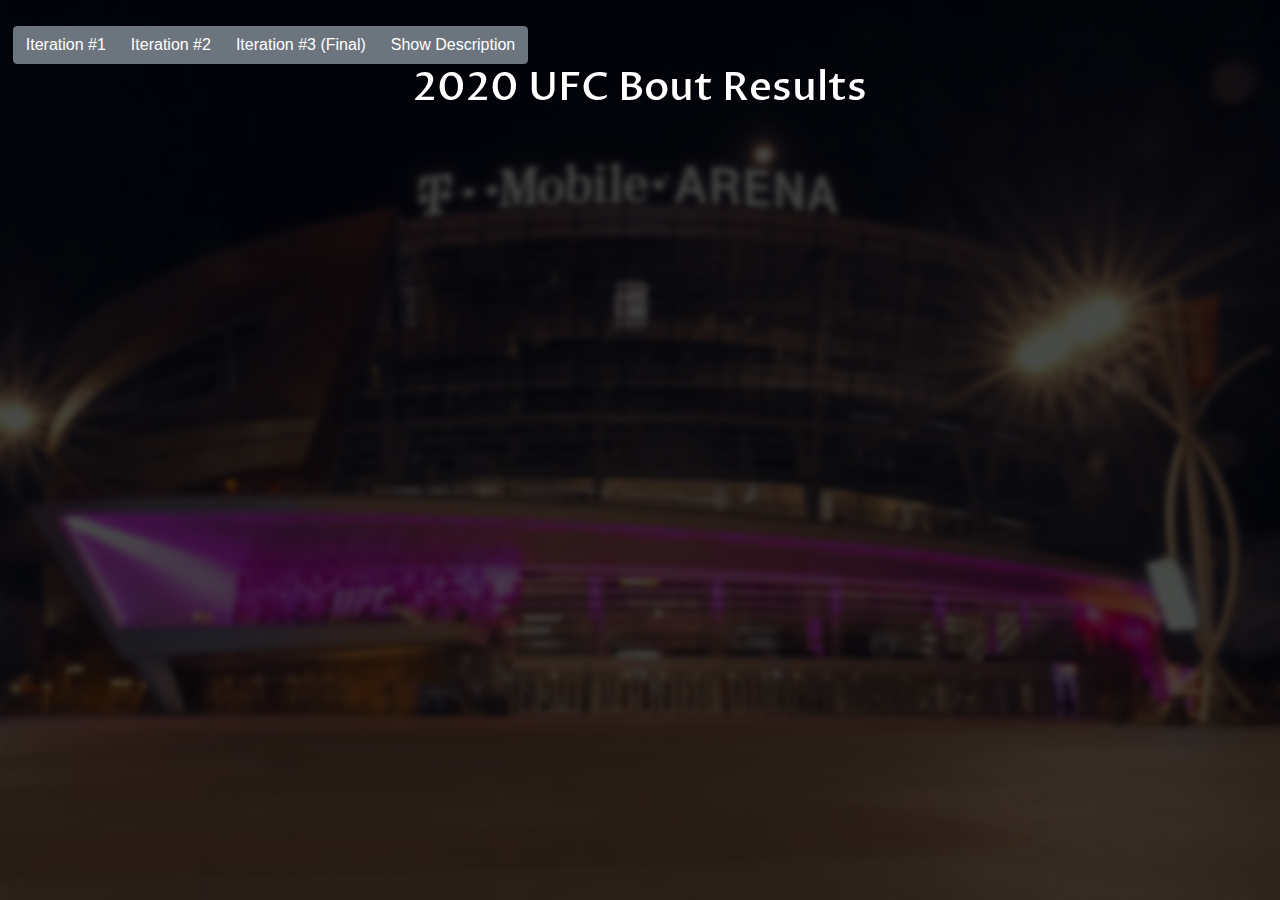
<file: index.html>
<!DOCTYPE html>
<head>
  <meta charset="UTF-8" />
  <title>UFC Data Visualization</title>
  <script src="https://d3js.org/d3.v4.min.js"></script>
  <script src="https://d3js.org/d3-color.v2.min.js"></script>
  <script src="https://d3js.org/d3-interpolate.v2.min.js"></script>
  <script src="https://d3js.org/d3-scale-chromatic.v2.min.js"></script>
  <link rel="stylesheet" href="https://stackpath.bootstrapcdn.com/bootstrap/4.5.2/css/bootstrap.min.css" integrity="sha384-JcKb8q3iqJ61gNV9KGb8thSsNjpSL0n8PARn9HuZOnIxN0hoP+VmmDGMN5t9UJ0Z" crossorigin="anonymous">
  <script src="https://code.jquery.com/jquery-3.2.1.slim.min.js" integrity="sha384-KJ3o2DKtIkvYIK3UENzmM7KCkRr/rE9/Qpg6aAZGJwFDMVNA/GpGFF93hXpG5KkN" crossorigin="anonymous"></script>
<script src="https://cdnjs.cloudflare.com/ajax/libs/popper.js/1.12.9/umd/popper.min.js" integrity="sha384-ApNbgh9B+Y1QKtv3Rn7W3mgPxhU9K/ScQsAP7hUibX39j7fakFPskvXusvfa0b4Q" crossorigin="anonymous"></script>
<script src="https://maxcdn.bootstrapcdn.com/bootstrap/4.0.0/js/bootstrap.min.js" integrity="sha384-JZR6Spejh4U02d8jOt6vLEHfe/JQGiRRSQQxSfFWpi1MquVdAyjUar5+76PVCmYl" crossorigin="anonymous"></script>
  <link rel="preconnect" href="https://fonts.gstatic.com">
  <link rel="preconnect" href="https://fonts.gstatic.com">
  <link href="https://fonts.googleapis.com/css2?family=Proza+Libre&display=swap" rel="stylesheet">
  <link rel="stylesheet" href="stylesheet.css">
</head>
<body>
  <div class="background">
    <div class="btn-group menu" role="group" aria-label="Basic example">
      <button type="button" class="btn btn-secondary" onclick="location.href='./iteration1.html'">Iteration #1</button>
      <button type="button" class="btn btn-secondary" onclick="location.href='./iteration2.html'">Iteration #2</button>
      <button type="button" class="btn btn-secondary" onclick="location.href='./index.html'">Iteration #3 (Final)</button>
      <button type="button" class="btn btn-secondary" data-toggle="modal" data-target="#descriptionModal">Show Description</button>
    </div>
    <h1 class="main-title">2020 UFC Bout Results</h1>
    <div class="left">
      <h1 class="title" id="winner"></h1>
      <h3 id="left-fighter"></h3>
    </div>
    <div id="container">
      <svg id="sunburst"></svg>
    </div>
    <div class="right">
      <h1 class="title" id="loser"></h1>
      <h3 id="right-fighter"></h3>
    </div>
  </div>
</body>

<script>

    let ordinalColors = ["#96caff", "#faff16", "#fda899", "#13fcbb", "#eba6ff", "#bcca83", "#57e502", "#feaf23", "#c6c0cb", "#38f1fd", "#9ccfbe", "#f9feae", "#a6fe8e", "#bfcd03", "#ebd3b6", "#fec0df", "#c2eefc", "#cac2fc", "#bcfcd6", "#f4e5ff", "#f9dc56", "#80da93", "#ebb678", "#b1fb27", "#30dfc8", "#8dd0df", "#1ff479", "#cedbd8", "#d2e6b8", "#85feea", "#97db5c", "#deb7b7", "#cad5ef", "#d0eb6d", "#fe9fe1", "#bdc7ad", "#fcdadf", "#d9bae2", "#dac05a", "#ecda91", "#fef5d0", "#ffa4bc", "#43d9fd", "#d2fcf5", "#b1c7d0", "#e6f0fb", "#83e5bd", "#b2e598", "#fdfb73", "#73fd58", "#a6cfa2", "#a1e3e1", "#e4e21c", "#8ef8b0", "#e2c30e", "#fdc7ff", "#cefeb9", "#0be597", "#d4c491", "#fdc5b5", "#e4fdde", "#d5ccc7", "#acdaf8", "#e4c9da", "#fdc664", "#badfc5", "#bbd15f", "#fdf1f7", "#b4c3ed", "#93e8fd", "#ddd9e3", "#e5e5d7", "#98e116", "#e0d0fb", "#fccd95", "#aafdfe", "#5cd9de", "#deba9d", "#dce994", "#d6b2fb", "#c5bedd", "#bec4c3", "#feab79", "#82ea7f", "#fed7f3", "#8affd2", "#d6fc50", "#e8aed9", "#f7b7c2", "#2bf4e5", "#ffad53", "#11ff13", "#d3fe94", "#c2e530", "#aef161", "#fee5d4", "#a3d378", "#dad351", "#fec328", "#a4e3b3", "#a9efd9", "#feeb8a", "#85d4cd", "#e0b4c9", "#55e358", "#bddbe1", "#48ffa0", "#d6eee1", "#fee3b0", "#ff99fd", "#3fe0b0", "#84d7fe", "#7be9d3", "#1bf3cd", "#d4d4af", "#d6d278", "#70fffe", "#aac8e1", "#ffb0fe", "#b5ccbf", "#c6ccd5", "#ccd9c5", "#feee3e", "#cdc0ab", "#58e182", "#e9b8f8", "#f7bc97", "#b4e275", "#bee8e1", "#e1e3ff", "#ebebb2", "#8fd4af", "#c0d3a2", "#e7c67d", "#6ceba9", "#d8cde4", "#eacdc6", "#d4eef1", "#e7e8e9", "#7deaec", "#88f31d", "#c0efbe", "#75d8be", "#a0d1d3", "#fdacd4", "#09f64f", "#c4dc8c", "#d0d1fc", "#ecccf1", "#f7d517", "#d0dde8", "#e7dadc", "#78fe8b", "#e6e373", "#cde5fd", "#b1fead", "#e7fec5", "#e9fdfd", "#b9c3d9", "#cebec1", "#eab3a4", "#edb84a", "#8aea52", "#bad5fd", "#a7ddea", "#f9c9d5", "#f2deec", "#fbf4e7", "#b3d8cf", "#feb9ed", "#96e89d", "#d5d99c", "#efd16f", "#ecfb92", "#d0bbd2", "#89d97b", "#cdc47c", "#acd345", "#21e0f4", "#9ed693", "#9adfcd", "#ccdc4c", "#e3e3c2", "#d8f003", "#e7f158", "#b8fff2", "#cdb9e9", "#faa8ae", "#cac75c", "#d7d119", "#eccb48", "#bbd7ea", "#a0f3c1", "#cbeaa6", "#c5f4e0", "#ede9f5", "#b8bffd", "#97cced", "#70dba6", "#72dbf2", "#e6bddd", "#ddc2fe", "#b8ddb0", "#e7d29e", "#c7ec8c", "#d1edce", "#c8fb75", "#f9ffe8", "#e9abeb", "#b5d1b3", "#feb6af", "#ffba6e", "#92f772", "#e8f4cb", "#ffeda8", "#e5ff77", "#f6f8fe", "#c4c699", "#c5ca3f", "#e9bb29", "#19e2dc", "#d9bfb4", "#c6cabf", "#e6c091", "#bcd0d0", "#d5cbd3", "#aae346", "#d0d2d3", "#f1c7ab", "#72ef95", "#cdda6f", "#d9d5c0", "#a2eb81", "#72f3cc", "#91efe6", "#fed284", "#a6edf6", "#4bfee0", "#9bfb4f", "#c1f3f6", "#e0f9ab", "#d4ffd2", "#fffac1", "#a9c5fd", "#f0acc4", "#7adf34", "#a8d516", "#86dade", "#6cdfd7", "#a7d5b9", "#b4d899", "#f1c0bf", "#a9e8c7", "#e6e04c", "#fcd4bf", "#67feb6", "#ddfeee", "#f5af92", "#a7cddc", "#c7cae9", "#e1c2c9", "#06f6a4", "#64f36c", "#ffd056", "#e9d3ea", "#94f595", "#eadbcc", "#acf2b2", "#a2fde0", "#f5e5c6", "#f7eb67", "#f1e9e6", "#e2efdb", "#fbfd52", "#aacac8", "#6fdf6e", "#23e83d", "#d6c33e", "#edbb66", "#96d8f1", "#d9c9a7", "#30ef8c", "#66ed41", "#eabeed", "#c3dbce", "#d6d6e9", "#f8c6ee", "#d5d9d1", "#96f0cc", "#c7ef56", "#8ef6ff", "#aff0e8", "#b7f593", "#dee7e0", "#bdff5c", "#eff01a", "#d7f0fe", "#bdfdc3", "#f0ef9c", "#d3fe14", "#bec0ea", "#c6c2be", "#eab1b3"]
    let ufcData = {
    "name": "2020 UFC Fight Results", "children": [{
      "name": "Decision",
      "color": "#ed2939",
      "total": 126,
      "children": [
        {"name": "M-D", "color": "#F6959D", "total": 1, "children": 
          [
            { "fighterA": "Serghei Spivac", "fighterB": "Carlos Felipe", "size": 1, "weightclass": "WW", "type": "M-D"},
          ],  
        },
        {"name": "U-D", "color": "#F58690", "total": 103, "children": 
          [
          {"fighterA":"Nathaniel Wood","fighterB":"John Castaneda","weight_class":"BW", "size": 1, "type": "U-D", "winner": "favorite"},
          {"fighterA":"Brett Johns","fighterB":"Montel Jackson","weight_class":"BW", "size": 1, "type": "U-D"},
          {"fighterA":"Jordan Espinosa","fighterB":"Mark De La Rosa","weight_class":"BW", "size": 1, "type": "U-D", "winner": "favorite"},
          {"fighterA":"Kyler Phillips","fighterB":"Gabriel Silva","weight_class":"BW", "size": 1, "type": "U-D"},
          {"fighterA":"Ricardo Ramos","fighterB":"Journey Newson","weight_class":"BW", "size": 1, "type": "U-D", "winner": "favorite"},
          {"fighterA":"Andre Ewell","fighterB":"Anderson Dos Santos","weight_class":"BW", "size": 1, "type": "U-D", "winner": "favorite"},
          {"fighterA":"Merab Dvalishvili","fighterB":"Casey Kenney","weight_class":"BW", "size": 1, "type": "U-D"},
          {"fighterA":"Grant Dawson","fighterB":"Nad Narimani","weight_class":"CW", "size": 1, "type": "U-D", "winner": "favorite"},
          {"fighterA":"Merab Dvalishvili","fighterB":"Gustavo Lopez","weight_class":"CW", "size": 1, "type": "U-D", "winner": "favorite"},
          {"fighterA":"Billy Quarantillo","fighterB":"Spike Carlyle","weight_class":"CW", "size": 1, "type": "U-D", "winner": "favorite"},
          {"fighterA":"Nate Maness","fighterB":"Johnny Munoz","weight_class":"FW", "size": 1, "type": "U-D"},
          {"fighterA":"Jamall Emmers","fighterB":"Vince Cachero","weight_class":"FW", "size": 1, "type": "U-D", "winner": "favorite"},
          {"fighterA":"Movsar Evloev","fighterB":"Mike Grundy","weight_class":"FW", "size": 1, "type": "U-D", "winner": "favorite"},
          {"fighterA":"Calvin Kattar","fighterB":"Dan Ige","weight_class":"FW", "size": 1, "type": "U-D", "winner": "favorite"},
          {"fighterA":"Jimmie Rivera","fighterB":"Cody Stamann","weight_class":"FW", "size": 1, "type": "U-D", "winner": "favorite"},
          {"fighterA":"Jared Gordon","fighterB":"Chris Fishgold","weight_class":"FW", "size": 1, "type": "U-D", "winner": "favorite"},
          {"fighterA":"Youssef Zalal","fighterB":"Jordan Griffin","weight_class":"FW", "size": 1, "type": "U-D"},
          {"fighterA":"Josh Emmett","fighterB":"Shane Burgos","weight_class":"FW", "size": 1, "type": "U-D"},
          {"fighterA":"Alex Caceres","fighterB":"Chase Hooper","weight_class":"FW", "size": 1, "type": "U-D"},
          {"fighterA":"Cody Stamann","fighterB":"Brian Kelleher","weight_class":"FW", "size": 1, "type": "U-D", "winner": "favorite"},
          {"fighterA":"Song Yadong","fighterB":"Marlon Vera","weight_class":"FW", "size": 1, "type": "U-D", "winner": "favorite"},
          {"fighterA":"Giga Chikadze","fighterB":"Irwin Rivera","weight_class":"FW", "size": 1, "type": "U-D", "winner": "favorite"},
          {"fighterA":"Nate Landwehr","fighterB":"Darren Elkins","weight_class":"FW", "size": 1, "type": "U-D"},
          {"fighterA":"Bryce Mitchell","fighterB":"Charles Rosa","weight_class":"FW", "size": 1, "type": "U-D", "winner": "favorite"},
          {"fighterA":"Dan Ige","fighterB":"Kevin Aguilar","weight_class":"FW", "size": 1, "type": "U-D"},
          {"fighterA":"Arnold Allen","fighterB":"Gilbert Melendez","weight_class":"FW", "size": 1, "type": "U-D"},
          {"fighterA":"Ryan Hall","fighterB":"Darren Elkins","weight_class":"FW", "size": 1, "type": "U-D"},
          {"fighterA":"Askar Askarov","fighterB":"Alexandre Pantoja","weight_class":"FLW", "size": 1, "type": "U-D"},
          {"fighterA":"Tim Elliott","fighterB":"Ryan Benoit","weight_class":"FLW", "size": 1, "type": "U-D", "winner": "favorite"},
          {"fighterA":"Brandon Moreno","fighterB":"Jussier Formiga","weight_class":"FLW", "size": 1, "type": "U-D"},
          {"fighterA":"David Dvorak","fighterB":"Bruno Silva","weight_class":"FLW", "size": 1, "type": "U-D"},
          {"fighterA":"Ray Borg","fighterB":"Rogerio Bontorin","weight_class":"FLW", "size": 1, "type": "U-D"},
          {"fighterA":"Raulian Paiva","fighterB":"Zhalgas Zhamagulov","weight_class":"FLW", "size": 1, "type": "U-D", "winner": "favorite"},
          {"fighterA":"Kai Kara France","fighterB":"Tyson Nam","weight_class":"FLW", "size": 1, "type": "U-D", "winner": "favorite"},
          {"fighterA":"Marcin Tybura","fighterB":"Maxim Grishin","weight_class":"HW", "size": 1, "type": "U-D", "winner": "favorite"},
          {"fighterA":"Curtis Blaydes","fighterB":"Alexander Volkov","weight_class":"HW", "size": 1, "type": "U-D", "winner": "favorite"},
          {"fighterA":"Andrei Arlovski","fighterB":"Philipe Lins","weight_class":"HW", "size": 1, "type": "U-D"},
          {"fighterA":"Greg Hardy","fighterB":"Yorgan De Castro","weight_class":"HW", "size": 1, "type": "U-D", "winner": "favorite"},
          {"fighterA":"Marcin Tybura","fighterB":"Serghei Spivac","weight_class":"HW", "size": 1, "type": "U-D"},
          {"fighterA":"Devin Clark","fighterB":"Alonzo Menifield","weight_class":"LHW", "size": 1, "type": "U-D"},
          {"fighterA":"Nikita Krylov","fighterB":"Johnny Walker","weight_class":"LHW", "size": 1, "type": "U-D"},
          {"fighterA":"Devin Clark","fighterB":"Dequan Townsend","weight_class":"LHW", "size": 1, "type": "U-D", "winner": "favorite"},
          {"fighterA":"Bobby Green","fighterB":"Lando Vannata","weight_class":"LW", "size": 1, "type": "U-D", "winner": "favorite"},
          {"fighterA":"Rafael Fiziev","fighterB":"Marc Diakiese","weight_class":"LW", "size": 1, "type": "U-D"},
          {"fighterA":"Arman Tsarukyan","fighterB":"Davi Ramos","weight_class":"LW", "size": 1, "type": "U-D"},
          {"fighterA":"Leonardo Santos","fighterB":"Roman Bogatov","weight_class":"LW", "size": 1, "type": "U-D", "winner": "favorite"},
          {"fighterA":"Dustin Poirier","fighterB":"Dan Hooker","weight_class":"LW", "size": 1, "type": "U-D", "winner": "favorite"},
          {"fighterA":"Bobby Green","fighterB":"Clay Guida","weight_class":"LW", "size": 1, "type": "U-D", "winner": "favorite"},
          {"fighterA":"Omar Morales","fighterB":"Gabriel Benitez","weight_class":"LW", "size": 1, "type": "U-D"},
          {"fighterA":"Francisco Trinaldo","fighterB":"John Makdessi","weight_class":"LW", "size": 1, "type": "U-D", "winner": "favorite"},
          {"fighterA":"Mark Madsen","fighterB":"Austin Hubbard","weight_class":"LW", "size": 1, "type": "U-D", "winner": "favorite"},
          {"fighterA":"Luis Pena","fighterB":"Steve Garcia","weight_class":"LW", "size": 1, "type": "U-D"},
          {"fighterA":"Vinc Pichel","fighterB":"Roosevelt Roberts","weight_class":"LW", "size": 1, "type": "U-D", "winner": "favorite"},
          {"fighterA":"Jared Gordon","fighterB":"Dan Moret","weight_class":"LW", "size": 1, "type": "U-D", "winner": "favorite"},
          {"fighterA":"Lando Vannata","fighterB":"Yancy Medeiros","weight_class":"LW", "size": 1, "type": "U-D", "winner": "favorite"},
          {"fighterA":"Scott Holtzman","fighterB":"Jim Miller","weight_class":"LW", "size": 1, "type": "U-D", "winner": "favorite"},
          {"fighterA":"Robert Whittaker","fighterB":"Darren Till","weight_class":"MW", "size": 1, "type": "U-D", "winner": "favorite"},
          {"fighterA":"Brendan Allen","fighterB":"Kyle Daukaus","weight_class":"MW", "size": 1, "type": "U-D", "winner": "favorite"},
          {"fighterA":"Krzysztof Jotko","fighterB":"Eryk Anders","weight_class":"MW", "size": 1, "type": "U-D", "winner": "favorite"},
          {"fighterA":"Israel Adesanya","fighterB":"Yoel Romero","weight_class":"MW", "size": 1, "type": "U-D", "winner": "favorite"},
          {"fighterA":"Kevin Holland","fighterB":"Alessio Di Chirico","weight_class":"MW", "size": 1, "type": "U-D", "winner": "favorite"},
          {"fighterA":"Deron Winn","fighterB":"Eric Spicely","weight_class":"MW", "size": 1, "type": "U-D"},
          {"fighterA":"Marvin Vettori","fighterB":"Cezar Ferreira","weight_class":"MW", "size": 1, "type": "U-D", "winner": "favorite"},
          {"fighterA":"Alex Oliveira","fighterB":"Peter Sobotta","weight_class":"WW", "size": 1, "type": "U-D", "winner": "favorite"},
          {"fighterA":"Ramazan Emeev","fighterB":"Niklas Stolze","weight_class":"WW", "size": 1, "type": "U-D", "winner": "favorite"},
          {"fighterA":"Mounir Lazzez","fighterB":"Abdul Razak Alhassan","weight_class":"WW", "size": 1, "type": "U-D", "winner": "favorite"},
          {"fighterA":"Kamaru Usman","fighterB":"Jorge Masvidal","weight_class":"WW", "size": 1, "type": "U-D"},
          {"fighterA":"Mike Perry","fighterB":"Mickey Gall","weight_class":"WW", "size": 1, "type": "U-D", "winner": "favorite"},
          {"fighterA":"Belal Muhammad","fighterB":"Lyman Good","weight_class":"WW", "size": 1, "type": "U-D", "winner": "favorite"},
          {"fighterA":"Neil Magny","fighterB":"Anthony Rocco Martin","weight_class":"WW", "size": 1, "type": "U-D"},
          {"fighterA":"Gilbert Burns","fighterB":"Tyron Woodley","weight_class":"WW", "size": 1, "type": "U-D", "winner": "favorite"},
          {"fighterA":"Daniel Rodriguez","fighterB":"Gabe Green","weight_class":"WW", "size": 1, "type": "U-D"},
          {"fighterA":"Anthony Pettis","fighterB":"Donald Cerrone","weight_class":"WW", "size": 1, "type": "U-D"},
          {"fighterA":"Sean Brady","fighterB":"Ismail Naurdiev","weight_class":"WW", "size": 1, "type": "U-D", "winner": "favorite"},
          {"fighterA":"Jake Matthews","fighterB":"Emil Meek","weight_class":"WW", "size": 1, "type": "U-D"},
          {"fighterA":"Michael Chiesa","fighterB":"Diego Sanchez","weight_class":"WW", "size": 1, "type": "U-D", "winner": "favorite"},
          {"fighterA":"Chance Rencountre","fighterB":"Ismail Naurdiev","weight_class":"WW", "size": 1, "type": "U-D"},
          {"fighterA":"Elizeu Dos Santos","fighterB":"Aleksei Kunchenko","weight_class":"WW", "size": 1, "type": "U-D", "winner": "favorite"},
          {"fighterA":"Neil Magny","fighterB":"Li Jingliang","weight_class":"WW", "size": 1, "type": "U-D", "winner": "favorite"},
          {"fighterA":"Demian Maia","fighterB":"Rocco Martin","weight_class":"WW", "size": 1, "type": "U-D", "winner": "favorite"},
          {"fighterA":"Pannie Kianzad","fighterB":"Bethe Correia","weight_class":"WBW", "size": 1, "type": "U-D"},
          {"fighterA":"Karol Rosa","fighterB":"Vanessa Melo","weight_class":"WBW", "size": 1, "type": "U-D", "winner": "favorite"},
          {"fighterA":"Raquel Pennington","fighterB":"Marion Reneau","weight_class":"WBW", "size": 1, "type": "U-D", "winner": "favorite"},
          {"fighterA":"Sijara Eubanks","fighterB":"Sarah Moras","weight_class":"WBW", "size": 1, "type": "U-D", "winner": "favorite"},
          {"fighterA":"Bea Malecki","fighterB":"Veronica Macedo","weight_class":"WBW", "size": 1, "type": "U-D", "winner": "favorite"},
          {"fighterA":"Julia Avila","fighterB":"Pannie Kianzad","weight_class":"WBW", "size": 1, "type": "U-D"},
          {"fighterA":"Macy Chiasson","fighterB":"Shanna Young","weight_class":"WBW", "size": 1, "type": "U-D"},
          {"fighterA":"Julianna Pena","fighterB":"Nicco Montano","weight_class":"WBW", "size": 1, "type": "U-D"},
          {"fighterA":"Amanda Nunes","fighterB":"Felicia Spencer","weight_class":"WBW", "size": 1, "type": "U-D"},
          {"fighterA":"Taila Santos","fighterB":"Molly McCann","weight_class":"WFLW", "size": 1, "type": "U-D"},
          {"fighterA":"Lauren Murphy","fighterB":"Roxanne Modafferi","weight_class":"WFLW", "size": 1, "type": "U-D", "winner": "favorite"},
          {"fighterA":"Cynthia Calvillo","fighterB":"Jessica Eye","weight_class":"WFLW", "size": 1, "type": "U-D"},
          {"fighterA":"Katlyn Chookagian","fighterB":"Antonina Shevchenko","weight_class":"WFLW", "size": 1, "type": "U-D", "winner": "favorite"},
          {"fighterA":"Maryna Moroz","fighterB":"Mayra Bueno Silva","weight_class":"WFLW", "size": 1, "type": "U-D"},
          {"fighterA":"Andrea Lee","fighterB":"Montana De La Rosa","weight_class":"WFLW", "size": 1, "type": "U-D", "winner": "favorite"},
          {"fighterA":"Molly McCann","fighterB":"Ariane Lipski","weight_class":"WFLW", "size": 1, "type": "U-D"},
          {"fighterA":"Montana De La Rosa","fighterB":"Mara Romero Borella","weight_class":"WFLW", "size": 1, "type": "U-D", "winner": "favorite"},
          {"fighterA":"Tecia Torres","fighterB":"Brianna Van Buren","weight_class":"WSW", "size": 1, "type": "U-D"},
          {"fighterA":"Amanda Ribas","fighterB":"Randa Markos","weight_class":"WSW", "size": 1, "type": "U-D", "winner": "favorite"},
          {"fighterA":"Angela Hill","fighterB":"Loma Lookboonmee","weight_class":"WSW", "size": 1, "type": "U-D"},
          {"fighterA":"Ashley Yoder","fighterB":"Syuri Kondo","weight_class":"WSW", "size": 1, "type": "U-D", "winner": "favorite"},
          {"fighterA":"Yan Xiaonan","fighterB":"Karolina Kowalkiewicz","weight_class":"WSW", "size": 1, "type": "U-D"},
          {"fighterA":"Caludia Gadelha","fighterB":"Randa Markos","weight_class":"WSW", "type": "U-D", "winner": "favorite"}
          ],  
        },
        {"name": "S-D", "color": "#FAC3C7", "total": 22, "children": 
          [
            { "fighterA": "Carla Esparza", "fighterB": "Marina Rodriguez", "size": 1, "weightclass": "WSW", "type": "S-D"},
            { "fighterA": "Rose Namajunas", "fighterB": "Jessica Andrade", "size": 1, "weightclass": "WSW", "type": "S-D"},
            { "fighterA": "Claudia Gadelha", "fighterB": "Angela Hill", "size": 1, "weightclass": "WSW", "type": "S-D"},
            { "fighterA": "Carla Esparza", "fighterB": "Michelle Waterson", "size": 1, "weightclass": "WSW", "type": "S-D"},
            { "fighterA": "Weili Zhang", "fighterB": "Joanna Jedrzejczyk", "size": 1, "weightclass": "WSW", "type": "S-D"},
            { "fighterA": "Muslim Salikhov", "fighterB": "Elizeu Zaleski dos Santos", "size": 1, "weightclass": "WW", "type": "S-D"},
            { "fighterA": "Alex Oliveira", "fighterB": "Max Griffin", "size": 1, "weightclass": "WW", "type": "S-D"},
            { "fighterA": "Karl Roberson", "fighterB": "Wellington Turman", "size": 1, "weightclass": "WW", "type": "S-D"},
            { "fighterA": "Charles Rosa", "fighterB": "Kevin Aguilar", "size": 1, "weightclass": "LW", "type": "S-D"},
            { "fighterA": "Dan Hooker", "fighterB": "Paul Felder", "size": 1, "weightclass": "LW", "type": "S-D"},
            { "fighterA": "Brad Riddell", "fighterB": "Magomed Mustafaev", "size": 1, "weightclass": "LW", "type": "S-D"},
            { "fighterA": "Mauricio Rua", "fighterB": "Rogerio Nogueira", "size": 1, "weightclass": "LHW", "type": "S-D"},
            { "fighterA": "Ryan Spann", "fighterB": "Sam Alvey", "size": 1, "weightclass": "LHW", "type": "S-D"},
            { "fighterA": "Jon Jones", "fighterB": "Thiago Santos", "size": 1, "weightclass": "LHW", "type": "S-D"},
            { "fighterA": "Augusto Sakai", "fighterB": "Blagoy Ivanov", "size": 1, "weightclass": "HW", "type": "S-D"},
            { "fighterA": "Ben Rothwell", "fighterB": "Ovince Saint Preux ", "size": 1, "weightclass": "HW", "type": "S-D"},
            { "fighterA": "Aleksei Oleinik", "fighterB": "Fabricio Werdum", "size": 1, "weightclass": "HW", "type": "S-D"},
            { "fighterA": "Alexander Volkanovski", "fighterB": "Max Holloway", "size": 1, "weightclass": "FW", "type": "S-D"},
            { "fighterA": "Andre Fili", "fighterB": "Charles Jourdain", "size": 1, "weightclass": "FW", "type": "S-D"},
            { "fighterA": "Dan Ige", "fighterB": "Edson Barboza", "size": 1, "weightclass": "FW", "type": "S-D"},
            { "fighterA": "Giga Chikadze", "fighterB": "Jamall Emmers", "size": 1, "weightclass": "FW", "type": "S-D"},
            { "fighterA": "Ricky Simon", "fighterB": "Ray Borg", "size": 1, "weightclass": "BW", "type": "S-D"}
          ],  
        },
      ]
      }, 
      {
      "name": "Finish",
      "color": "#1C4966",
      "total": 116,
      "children": [
          {
            "name": "KO",
            "total": 37,
            "color": "#21567A",
            "children": [
              {"name": "Punch", "color": "#2D75A4", "total": 31, "children": 
                [
                  { "fighterA": "Priscila Cachoeira", "fighterB": "Shana Dobson", "size": 1, "weightclass": "WFLW", "type": "Punch"},
                  { "fighterA": "Megan Anderson", "fighterB": "Norma Dumont", "size": 1, "weightclass": "WFW", "type": "Punch"},
                  { "fighterA": "Miguel Baeza", "fighterB": "Matt Brown", "size": 1, "weightclass": "WW", "type": "Punch"},
                  { "fighterA": "Gilbert Burns", "fighterB": "Demian Maia", "size": 1, "weightclass": "WW", "type": "Punch"},
                  { "fighterA": "Ian Heinisch", "fighterB": "Gerald Meerschaert", "size": 1, "weightclass": "MW", "type": "Punch"},
                  { "fighterA": "Francisco Trinaldo", "fighterB": "Jai Herbert", "size": 1, "weightclass": "LW", "type": "Punch"},
                  { "fighterA": "Justin Gaethje", "fighterB": "Tony Ferguson", "size": 1, "weightclass": "LW", "type": "Punch"},
                  { "fighterA": "Beneil Dariush", "fighterB": "Drakkar Klose", "size": 1, "weightclass": "LW", "type": "Punch"},
                  { "fighterA": "Jiri Prochazka", "fighterB": "Volkan Oezdemir", "size": 1, "weightclass": "LHW", "type": "Punch"},
                  { "fighterA": "Alonzo Menifield", "fighterB": "Paul Craig", "size": 1, "weightclass": "LHW", "type": "Punch"},
                  { "fighterA": "Eryk Anders", "fighterB": "Vinicius Moreira", "size": 1, "weightclass": "LHW", "type": "Punch"},
                  { "fighterA": "Dalcha Lungiambula", "fighterB": "Dequan Townsend", "size": 1, "weightclass": "LHW", "type": "Punch"},
                  { "fighterA": "Jan Blachowicz", "fighterB": "Luke Rockhold", "size": 1, "weightclass": "LHW", "type": "Punch"},
                  { "fighterA": "Jan Blachowicz", "fighterB": "Corey Anderson", "size": 1, "weightclass": "LHW", "type": "Punch"},
                  { "fighterA": "Tanner Boser", "fighterB": "Raphael Pessoa", "size": 1, "weightclass": "HW", "type": "Punch"},
                  { "fighterA": "Francis Ngannou", "fighterB": "Jairzinho Rozenstruik", "size": 1, "weightclass": "HW", "type": "Punch"},
                  { "fighterA": "Francis Ngannou", "fighterB": "Junior Dos Santos", "size": 1, "weightclass": "HW", "type": "Punch"},
                  { "fighterA": "Maurice Greene", "fighterB": "Junior Albini", "size": 1, "weightclass": "HW", "type": "Punch"},
                  { "fighterA": "Deiveson Figueiredo", "fighterB": "Joseph Benavidez", "size": 1, "weightclass": "FLW", "type": "Punch"},
                  { "fighterA": "Raulian Paiva", "fighterB": "Mark De La Rosa", "size": 1, "weightclass": "FLW", "type": "Punch"},
                  { "fighterA": "Brian Kelleher", "fighterB": "Hunter Azure", "size": 1, "weightclass": "FW", "type": "Punch"},
                  { "fighterA": "Chan Sung Jung", "fighterB": "Renato Moicano", "size": 1, "weightclass": "FW", "type": "Punch"},
                  { "fighterA": "Andre Fili", "fighterB": "Sheymon Moraes", "size": 1, "weightclass": "FW", "type": "Punch"},
                  { "fighterA": "Cody Garbrandt", "fighterB": "Raphael Assuncao", "size": 1, "weightclass": "BW", "type": "Punch"},
                  { "fighterA": "Sean O'Malley", "fighterB": "Eddie Wineland", "size": 1, "weightclass": "BW", "type": "Punch"},
                  { "fighterA": "Davey Grant", "fighterB": "Martin Day", "size": 1, "weightclass": "BW", "type": "Punch"},
                  { "fighterA": "Danaa Batgerel", "fighterB": "Guido Cannetti", "size": 1, "weightclass": "BW", "type": "Punch"},
                  { "fighterA": "Song Yadong", "fighterB": "Alejandro Perez", "size": 1, "weightclass": "BW", "type": "Punch"},
                  { "fighterA": "John Dodson", "fighterB": "Nathaniel Wood", "size": 1, "weightclass": "BW", "type": "Punch"},
                  { "fighterA": "Urijah Faber", "fighterB": "Ricky Simon", "size": 1, "weightclass": "BW", "type": "Punch"},
                  { "fighterA": "Tyson Nam", "fighterB": "Zarrukh Adashev", "size": 1, "weightclass": "BW", "type": "Punch"},
                ],  
              },
              {"name": "Kick", "color": "#3384BA", "total": 5, "children": 
                [
                  { "fighterA": "Roman Dolidze", "fighterB": "Khadis Ibragimov", "size": 1, "weightclass": "LHW", "type": "Kick"},
                  { "fighterA": "Alex Perez", "fighterB": "Jussier Formiga", "size": 1, "weightclass": "FLW", "type": "Kick"},
                  { "fighterA": "Chris Gutierrez", "fighterB": "Vince Morales", "size": 1, "weightclass": "FW", "type": "Kick"},
                  { "fighterA": "Randy Brown", "fighterB": "Bryan Barberena", "size": 1, "weightclass": "WW", "type": "Kick"},
                  { "fighterA": "Amanda Nunes", "fighterB": "Holly Holm", "size": 1, "weightclass": "WBW", "type": "Kick"},
                ],  
              },
              {"name": "Flying Knee", "color": "#3E92CA", "total": 1, "children": 
                [
                  { "fighterA": "Jorge Masvidal", "fighterB": "Ben Askren", "size": 1, "weightclass": "WW", "type": "Flying Knee"},
                ],  
              },
            ]
          },
          {
            "name": "TKO", "color": "#27658F",  "total": 38,
            "children": [
              {"name": "Punches", "color": "#539ED0", "total": 31, "children": 
                [
                  { "fighterA": "Felicia Spencer", "fighterB": "Zarah Fairn", "size": 1, "weightclass": "WFW", "type": "Punches"},
                  { "fighterA": "Julia Avila", "fighterB": "Gina Mazany", "size": 1, "weightclass": "WBW", "type": "Punches"},
                  { "fighterA": "Germaine De Randamie", "fighterB": "Aspen Ladd", "size": 1, "weightclass": "WBW", "type": "Punches"},
                  { "fighterA": "Khamzat Chimaev", "fighterB": "Rhys McKee", "size": 1, "weightclass": "WW", "type": "Punches"},
                  { "fighterA": "Takashi Sato", "fighterB": "Jason Witt", "size": 1, "weightclass": "WW", "type": "Punches"},
                  { "fighterA": "Christian Aguilera", "fighterB": "Anthony Ivy", "size": 1, "weightclass": "WW", "type": "Punches"},
                  { "fighterA": "Vicente Luque", "fighterB": "Niko Price", "size": 1, "weightclass": "WW", "type": "Punches"},
                  { "fighterA": "Song Kenan", "fighterB": "Callan Potter", "size": 1, "weightclass": "WW", "type": "Punches"},
                  { "fighterA": "Derek Brunson", "fighterB": "Edmen Shahbazyan", "size": 1, "weightclass": "MW", "type": "Punches"},
                  { "fighterA": "Marc-Andre Barriault", "fighterB": "Oskar Piechota", "size": 1, "weightclass": "MW", "type": "Punches"},
                  { "fighterA": "Maki Pitolo", "fighterB": "Charles Byrd", "size": 1, "weightclass": "MW", "type": "Punches"},
                  { "fighterA": "Brendan Allen", "fighterB": "Tom Breese", "size": 1, "weightclass": "MW", "type": "Punches"},
                  { "fighterA": "Justin Jaynes", "fighterB": "Frank Camacho", "size": 1, "weightclass": "LW", "type": "Punches"},
                  { "fighterA": "Drew Dober", "fighterB": "Alexander Hernandez", "size": 1, "weightclass": "LW", "type": "Punches"},
                  { "fighterA": "Drew Dober", "fighterB": "Marco Polo Reyes", "size": 1, "weightclass": "LW", "type": "Punches"},
                  { "fighterA": "Luis Pena", "fighterB": "Matt Wiman", "size": 1, "weightclass": "LW", "type": "Punches"},
                  { "fighterA": "Jalin Turner", "fighterB": "Joshua Culibao", "size": 1, "weightclass": "LW", "type": "Punches"},
                  { "fighterA": "Glover Teixeira", "fighterB": "Anthony Smith", "size": 1, "weightclass": "LHW", "type": "Punches"},
                  { "fighterA": "Magomed Ankalaev", "fighterB": "Ion Cutelaba", "size": 1, "weightclass": "LHW", "type": "Punches"},
                  { "fighterA": "Tom Aspinall", "fighterB": "Jake Collier", "size": 1, "weightclass": "HW", "type": "Punches"},
                  { "fighterA": "Tanner Boser", "fighterB": "Philipe Lins", "size": 1, "weightclass": "HW", "type": "Punches"},
                  { "fighterA": "Alistair Overeem", "fighterB": "Walt Harris", "size": 1, "weightclass": "HW", "type": "Punches"},
                  { "fighterA": "Jairzinho Rozenstruik", "fighterB": "Walt Harris", "size": 1, "weightclass": "HW", "type": "Punches"},
                  { "fighterA": "Marcos Rogerio De Lima", "fighterB": "Ben Sosoli", "size": 1, "weightclass": "HW", "type": "Punches"},
                  { "fighterA": "Joseph Benavidez", "fighterB": "Jussier Formiga", "size": 1, "weightclass": "FLW", "type": "Punches"},
                  { "fighterA": "Lerone Murphy", "fighterB": "Ricardo Ramos", "size": 1, "weightclass": "FW", "type": "Punches"},
                  { "fighterA": "Spike Carlyle", "fighterB": "Aalon Cruz", "size": 1, "weightclass": "FW", "type": "Punches"},
                  { "fighterA": "Zubaira Tukhugov", "fighterB": "Kevin Aguilar", "size": 1, "weightclass": "FW", "type": "Punches"},
                  { "fighterA": "Josh Emmett", "fighterB": "Mirsad Bektic", "size": 1, "weightclass": "FW", "type": "Punches"},
                  { "fighterA": "Petr Yan", "fighterB": "Jose Aldo", "size": 1, "weightclass": "BW", "type": "Punches"},
                  { "fighterA": "Sean O'Malley", "fighterB": "Jose Quinonez", "size": 1, "weightclass": "BW", "type": "Punches"},
                ],  
              },
              {"name": "Knees", "color": "#69AAD6",  "total": 5, "children": 
                [
                  { "fighterA": "Vicente Luque", "fighterB": "Randy Brown", "size": 1, "weightclass": "WW", "type": "Knees"},
                  { "fighterA": "Jonathan Martinez", "fighterB": "Frankie Saenz", "size": 1, "weightclass": "BW", "type": "Knees"},
                  { "fighterA": "Henry Cejudo", "fighterB": "Dominick Cruz", "size": 1, "weightclass": "BW", "type": "Knees"},
                  { "fighterA": "Kevin Holland", "fighterB": "Anthony Hernandez", "size": 1, "weightclass": "MW", "type": "Knees"},
                  { "fighterA": "Jamahal Hill", "fighterB": "Klidson Abreu", "size": 1, "weightclass": "LHW", "type": "Knees"},
                ],  
              },
              {"name": "Elbows", "color": "#7EB6DC", "total": 2, "children": 
                [
                  { "fighterA": "Chase Sherman", "fighterB": "Ike Villanueva", "size": 1, "weightclass": "HW", "type": "Elbows"},
                  { "fighterA": "Calvin Kattar", "fighterB": "Jeremy Stephens", "size": 1, "weightclass": "FW", "type": "Elbows"},
                ],  
              },
            ]
          },
          {
            "name": "Submission", "color": "#2D75A4",  "total": 41,
            "children": [
             
                  {"name": "Triangle", "color": "#67A9D5", "total": 2, "children": 
                    [
                      { "fighterA": "Paul Craig", "fighterB": "Gadzhimurad Antigulov", "size": 1, "weightclass": "LHW", "type": "Triangle"},
                      { "fighterA": "Amir Albazi", "fighterB": "Malcolm Gordon", "size": 1, "weightclass": "FW", "type": "Triangle"},
                    ],  
                  },
                  {"name": "RNC", "color": "#78B3DA", "total": 15, "children": 
                    [
                      { "fighterA": "Jack Shore", "fighterB": "Aaron Phillips", "size": 1, "weightclass": "BW", "type": "RNC"},
                      { "fighterA": "Aljamain Sterling", "fighterB": "Cory Sandhagen", "size": 1, "weightclass": "BW", "type": "RNC"},
                      { "fighterA": "Marlon Vera", "fighterB": "Nohelin Hernandez", "size": 1, "weightclass": "BW", "type": "RNC"},
                      { "fighterA": "Grant Dawson", "fighterB": "Darrick Minner", "size": 1, "weightclass": "FW", "type": "RNC"},
                      { "fighterA": "Deiveson Figueiredo", "fighterB": "Joseph Benavidez", "size": 1, "weightclass": "FLW", "type": "RNC"},
                      { "fighterA": "Rodrigo Nascimento", "fighterB": "Don'Tale Mayes", "size": 1, "weightclass": "HW", "type": "RNC"},
                      { "fighterA": "Roosevelt Roberts", "fighterB": "Brok Weaver", "size": 1, "weightclass": "LW", "type": "RNC"},
                      { "fighterA": "Renato Moicano", "fighterB": "Damir Hadzovic", "size": 1, "weightclass": "LW", "type": "RNC"},
                      { "fighterA": "Gerald Meerschaert", "fighterB": "Deron Winn", "size": 1, "weightclass": "MW", "type": "RNC"},
                      { "fighterA": "Edmen Shahbazyan", "fighterB": "Jack Marshman", "size": 1, "weightclass": "MW", "type": "RNC"},
                      { "fighterA": "Mariya Agapova", "fighterB": "Hannah Cifers", "size": 1, "weightclass": "WFW", "type": "RNC"},
                      { "fighterA": "Herbert Burns", "fighterB": "Evan Dunham", "size": 1, "weightclass": "CW", "type": "RNC"},
                      { "fighterA": "Marvin Vettori", "fighterB": "Karl Roberson", "size": 1, "weightclass": "MW", "type": "RNC"},
                      { "fighterA": "Jesse Ronson", "fighterB": "Nicolas Dalby", "size": 1, "weightclass": "MW", "type": "RNC"},
                      { "fighterA": "Gillian Robertson", "fighterB": "Cortney Casey", "size": 1, "weightclass": "WFW", "type": "RNC"},
                      { "fighterA": "Amanda Ribas", "fighterB": "Emily Whitmire", "size": 1, "weightclass": "WSW", "type": "RNC"},
                    ],  
                  },
                  {"name": "Guillotine", "color": "#89BCDF", "total": 6, "children": 
                    [
                      { "fighterA": "Joel Alvarez", "fighterB": "Joe Duffy", "size": 1, "weightclass": "LW", "type": "Guillotine"},
                      { "fighterA": "Khama Worthy", "fighterB": "Luis Pena", "size": 1, "weightclass": "LW", "type": "Guillotine"},
                      { "fighterA": "Casey Kenney", "fighterB": "Louis Smolka", "size": 1, "weightclass": "BW", "type": "Guillotine"},
                      { "fighterA": "Charles Oliveira", "fighterB": "Kevin Lee", "size": 1, "weightclass": "LW", "type": "Guillotine"},
                      { "fighterA": "Daniel Rodriguez", "fighterB": "Tim Means", "size": 1, "weightclass": "FW", "type": "Guillotine"},
                      { "fighterA": "Jordan Griffin", "fighterB": "TJ Brown", "size": 1, "weightclass": "WW", "type": "Guillotine"},
                    ],  
                  },
                  {"name": "D'Arce", "color": "#9AC6E3", "total": 2, "children": 
                    [
                      { "fighterA": "Khamzat Chimaev", "fighterB": "John Phillips", "size": 1, "weightclass": "MW", "type": "D'Arce"},
                      { "fighterA": "Julian Erosa", "fighterB": "Sean Woodson", "size": 1, "weightclass": "CW", "type": "D'Arce"},
                    ],  
                  },
                  {"name": "Arm Triangle", "color": "#ABCFE8", "total": 3, "children": 
                    [
                      { "fighterA": "Maurice Greene", "fighterB": "Gian Villante", "size": 1, "weightclass": "HW", "type": "Arm Triangle"},
                      { "fighterA": "Brandon Royval", "fighterB": "Tim Elliott", "size": 1, "weightclass": "FLW", "type": "Arm Triangle"},
                      { "fighterA": "Rodolfo Vieira", "fighterB": "Saparbeg Safarov", "size": 1, "weightclass": "MW", "type": "Arm Triangle"},
                    ],  
                  },
                  {"name": "Anaconda", "color": "#89BCDF", "total": 1, "children": 
                    [
                      { "fighterA": "Makwan Amirkhani", "fighterB": "Danny Henry", "size": 1, "weightclass": "FW", "type": "Anaconda"},
                    ],  
                  },
              
                  {"name": "Kneebar", "color": "#9AC6E3", "total": 2, "children": 
                    [
                      { "fighterA": "Ariane Lipski", "fighterB": "Luana Carolina", "size": 1, "weightclass": "WFW", "type": "Kneebar"},
                      { "fighterA": "Mackenzie Dern", "fighterB": "Hannah Cifers", "size": 1, "weightclass": "WSW", "type": "Kneebar"}
                    ],
                  },
                  {"name": "Kimura", "color": "#ABCFE8", "total": 1, "children": 
                    [
                      { "fighterA": "Jim Crute", "fighterB": "Michal Oleksiejczuk", "size": 1, "weightclass": "LHW", "type": "Kimura"},
                    ],  
                  },
                  {"name": "Heel Hook", "color": "#BCD9ED", "total": 1, "children": 
                    [
                      { "fighterA": "Jack Hermansson", "fighterB": "Kelvin Gastelum", "size": 1, "weightclass": "MW", "type": "Heel Hook"},
                    ],  
                  },
                  {"name": "Armbar", "color": "#CCE2F1", "total": 7, "children": [
                      { "fighterA": "Jim Miller", "fighterB": "Roosevelt Roberts", "size": 1, "weightclass": "CW", "type": "Armbar"},
                      { "fighterA": "Fabricio Werdum", "fighterB": "Alexander Gustafsson", "size": 1, "weightclass": "HW", "type": "Armbar"},
                      { "fighterA": "Jennifer Maia", "fighterB": "Joanne Calderwood", "size": 1, "weightclass": "WFLW", "type": "Armbar"},
                      { "fighterA": "Liana Jojua", "fighterB": "Diana Belbita", "size": 1, "weightclass": "WFLW", "type": "Armbar"},
                      { "fighterA": "Amanda Ribas", "fighterB": "Paige VanZant", "size": 1, "weightclass": "WFLW", "type": "Armbar"},
                      { "fighterA": "Cortney Casey", "fighterB": "Mara Romero Borella", "size": 1, "weightclass": "WFLW", "type": "Armbar"},
                      { "fighterA": "Kay Hansen", "fighterB": "Jinh Yu Frey", "size": 1, "weightclass": "WSW", "type": "Armbar"}
                    ],  
                  },
                  {"name": "Ankle Lock", "color": "#DDECF6", "total": 1, "children": 
                    [
                      { "fighterA": "Thiago Moises", "fighterB": "Michael Johnson", "size": 1, "weightclass": "LW", "type": "Ankle Lock"},
                    ],  
                  }
            ],
          }
        ]
    }]
};

    if (screen.width < 1600) {
      var width = 600;
      var height = 600;
    } else {
      var width = 700;
      var height = 700;
    }
    var radius = Math.min(width, height) / 2;
    var color = d3.scaleOrdinal().range(ordinalColors);

    var g = d3.select('svg')
      .attr('width', width)
      .attr('height', height)
      .append('g')
      .attr('transform', 'translate(' + width / 2 + ',' + height / 2 + ')');

    var partition = d3.partition()
      .size([2 * Math.PI, radius]);

    var root = d3.hierarchy(ufcData)
      .sum(function (d) { return d.size});

    partition(root);
  
    var arc = d3.arc()
      .startAngle(function (d) { return d.x0 })
      .endAngle(function (d) { return d.x1 })
      .innerRadius(function (d) { return d.y0 })
      .outerRadius(function (d) { return d.y1 });

    g.selectAll('g')
      .data(root.descendants())
      .enter().append('g').attr("class", "node").append('path')
      .attr("display", function (d) { return d.depth ? null : "none"; })
      .attr("d", arc)
      .style('stroke', '#fff')
      .style("fill", function (d) { 
        if (d.data.children) {
          return d.data.color;
        } else {
          return "#DEDEDE";
        }
      })
      .on("mouseover", mouseover)
      .on("mouseleave", mouseleave);

    g.selectAll(".node")
      .append("text")
      .attr("transform", function(d) {
          return "translate(" + arc.centroid(d) + ")rotate(" + computeTextRotation(d) + ")"; 
      })
      .attr("dx", "-20")
      .attr("dy", ".5em")
      .text(function(d) { return d.parent ? d.data.name : "" }).each(wrap);

    let resultTypeTitle = g.select("g").append("svg:text")
        .attr("text-anchor", "middle")
        .attr("font-weight", "bold")
        .attr("dy", ".4em")
        .style("fill", "white")
        .style("font-size", "20px");
    
    function computeTextRotation(d) {
      var angle = (d.x0 + d.x1) / Math.PI * 90;
      return (angle < 120 || angle > 270) ? angle : angle + 180;
    }

    function mouseover(element) {
      resultTypeTitle.text(element.data.name);

      if(!element.data.children) {
        resultTypeTitle.text(element.data.type);
        d3.select(this)
          .style("opacity", 0);
        document.getElementById("winner").innerHTML = "Winner";
        document.getElementById("loser").innerHTML = "Loser";
        document.getElementById("left-fighter").innerHTML = element.data.fighterA;
        document.getElementById("right-fighter").innerHTML = element.data.fighterB;
      }
    }
    
    function mouseleave(element) {
      resultTypeTitle.text("");
      if(!element.data.children) {
        d3.select(this)
          .style("opacity", 1);
        document.getElementById("winner").innerHTML = "";
        document.getElementById("loser").innerHTML = "";
        document.getElementById("left-fighter").innerHTML = "";
        document.getElementById("right-fighter").innerHTML = "";
      }
    }

    function wrap(d) {
      let self = d3.select(this);
      if ((d.data.size < 7 && d.depth > 2) || (d.data.size < 3 && d.depth <= 2)) {
        self.text("");
      }
      if (d.children) {
        if ((d.children.length <= 7 && d.depth > 2) || (d.children.length < 3 && d.depth <= 2)) {
          self.text("");
        }
      }
    }

</script>

<div class="modal fade" id="descriptionModal" tabindex="-1" role="dialog" aria-labelledby="descriptionModalLabel" aria-hidden="true">
  <div class="modal-dialog modal-dialog-centered" role="document">
    <div class="modal-content">
      <div class="modal-header">
        <h5 class="modal-title" id="descriptionModalTitle">Visualization Description</h5>
        <button type="button" class="close" data-dismiss="modal" aria-label="Close">
          <span aria-hidden="true">&times;</span>
        </button>
      </div>
      <div class="modal-body">
        This is the final visualization in this stage of the project. This visualization shows the proportions of
        finishes versus decisions for UFC fights in 2020. Details of the fight can be seen when hovering on the 
        outermost nodes of the diagram. To see previous iterations of the project, please use the menu in the top
        left.
      </div>
      <div class="modal-footer">
        <button type="button" class="btn btn-secondary" data-dismiss="modal">Close</button>
      </div>
    </div>
  </div>
</div>
</file>
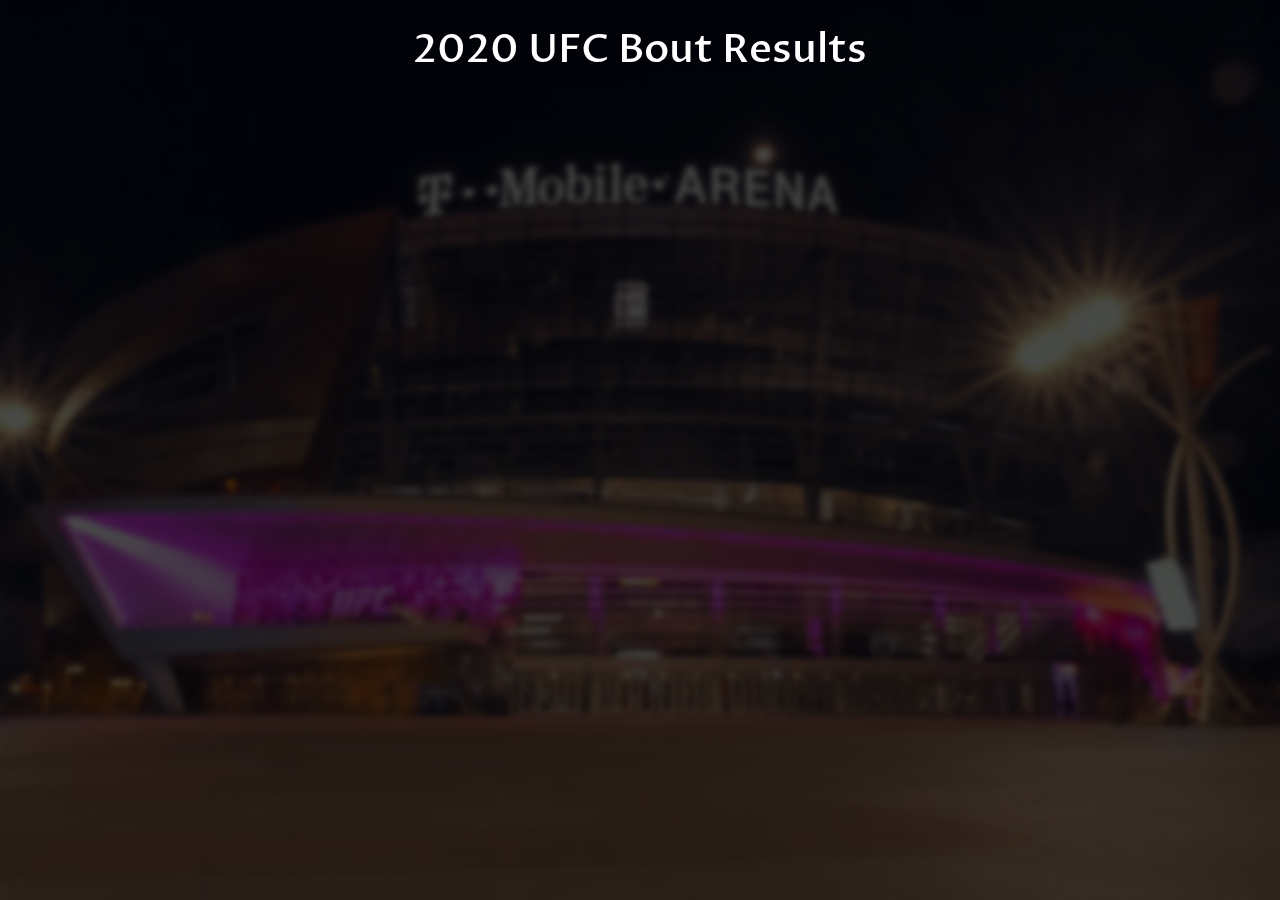
<file: final/index.html>
<!DOCTYPE html>
<head>
  <meta charset="UTF-8" />
  <title>UFC Data Visualization</title>
  <script src="https://d3js.org/d3.v4.min.js"></script>
  <script src="https://d3js.org/d3-color.v2.min.js"></script>
  <script src="https://d3js.org/d3-interpolate.v2.min.js"></script>
  <script src="https://d3js.org/d3-scale-chromatic.v2.min.js"></script>
  <link rel="stylesheet" href="https://stackpath.bootstrapcdn.com/bootstrap/4.5.2/css/bootstrap.min.css" integrity="sha384-JcKb8q3iqJ61gNV9KGb8thSsNjpSL0n8PARn9HuZOnIxN0hoP+VmmDGMN5t9UJ0Z" crossorigin="anonymous">
  <script src="https://code.jquery.com/jquery-3.2.1.slim.min.js" integrity="sha384-KJ3o2DKtIkvYIK3UENzmM7KCkRr/rE9/Qpg6aAZGJwFDMVNA/GpGFF93hXpG5KkN" crossorigin="anonymous"></script>
  <script src="https://cdnjs.cloudflare.com/ajax/libs/popper.js/1.12.9/umd/popper.min.js" integrity="sha384-ApNbgh9B+Y1QKtv3Rn7W3mgPxhU9K/ScQsAP7hUibX39j7fakFPskvXusvfa0b4Q" crossorigin="anonymous"></script>
  <script src="https://maxcdn.bootstrapcdn.com/bootstrap/4.0.0/js/bootstrap.min.js" integrity="sha384-JZR6Spejh4U02d8jOt6vLEHfe/JQGiRRSQQxSfFWpi1MquVdAyjUar5+76PVCmYl" crossorigin="anonymous"></script>
  <link rel="stylesheet" href="https://cdnjs.cloudflare.com/ajax/libs/font-awesome/5.15.3/css/all.min.css" integrity="sha512-iBBXm8fW90+nuLcSKlbmrPcLa0OT92xO1BIsZ+ywDWZCvqsWgccV3gFoRBv0z+8dLJgyAHIhR35VZc2oM/gI1w==" crossorigin="anonymous" />
  <link rel="preconnect" href="https://fonts.gstatic.com">
  <link rel="preconnect" href="https://fonts.gstatic.com">
  <link href="https://fonts.googleapis.com/css2?family=Proza+Libre&display=swap" rel="stylesheet">
  <link rel="stylesheet" href="stylesheet.css">
</head>
<body>
  <div class="background">
    <h1 class="main-title">2020 UFC Bout Results</h1>
    <div class="left">
      <i class="fas fa-trophy" id="winnerIcon"></i>
      <h1 class="title" id="winner"></h1>
      <h3 id="left-fighter"></h3>
      <h3 id="winnerUnder"></h3>
      <h3 id="winnerOdds"></h3>
    </div>
    <div id="container">
      <svg id="sunburst"></svg>
    </div>
    <div class="right">
      <i class="far fa-frown-open" id="loserIcon"></i>
      <h1 class="title" id="loser"></h1>
      <h3 id="right-fighter"></h3>
      <h3 id="loserUnder"></h3>
      <h3 id="loserOdds"></h3>
    </div>
  </div>
</body>

<script>
    document.getElementById("winnerIcon").style.display = "none";
    document.getElementById("loserIcon").style.display = "none";
    let ordinalColors = ["#96caff", "#faff16", "#fda899", "#13fcbb", "#eba6ff", "#bcca83", "#57e502", "#feaf23", "#c6c0cb", "#38f1fd", "#9ccfbe", "#f9feae", "#a6fe8e", "#bfcd03", "#ebd3b6", "#fec0df", "#c2eefc", "#cac2fc", "#bcfcd6", "#f4e5ff", "#f9dc56", "#80da93", "#ebb678", "#b1fb27", "#30dfc8", "#8dd0df", "#1ff479", "#cedbd8", "#d2e6b8", "#85feea", "#97db5c", "#deb7b7", "#cad5ef", "#d0eb6d", "#fe9fe1", "#bdc7ad", "#fcdadf", "#d9bae2", "#dac05a", "#ecda91", "#fef5d0", "#ffa4bc", "#43d9fd", "#d2fcf5", "#b1c7d0", "#e6f0fb", "#83e5bd", "#b2e598", "#fdfb73", "#73fd58", "#a6cfa2", "#a1e3e1", "#e4e21c", "#8ef8b0", "#e2c30e", "#fdc7ff", "#cefeb9", "#0be597", "#d4c491", "#fdc5b5", "#e4fdde", "#d5ccc7", "#acdaf8", "#e4c9da", "#fdc664", "#badfc5", "#bbd15f", "#fdf1f7", "#b4c3ed", "#93e8fd", "#ddd9e3", "#e5e5d7", "#98e116", "#e0d0fb", "#fccd95", "#aafdfe", "#5cd9de", "#deba9d", "#dce994", "#d6b2fb", "#c5bedd", "#bec4c3", "#feab79", "#82ea7f", "#fed7f3", "#8affd2", "#d6fc50", "#e8aed9", "#f7b7c2", "#2bf4e5", "#ffad53", "#11ff13", "#d3fe94", "#c2e530", "#aef161", "#fee5d4", "#a3d378", "#dad351", "#fec328", "#a4e3b3", "#a9efd9", "#feeb8a", "#85d4cd", "#e0b4c9", "#55e358", "#bddbe1", "#48ffa0", "#d6eee1", "#fee3b0", "#ff99fd", "#3fe0b0", "#84d7fe", "#7be9d3", "#1bf3cd", "#d4d4af", "#d6d278", "#70fffe", "#aac8e1", "#ffb0fe", "#b5ccbf", "#c6ccd5", "#ccd9c5", "#feee3e", "#cdc0ab", "#58e182", "#e9b8f8", "#f7bc97", "#b4e275", "#bee8e1", "#e1e3ff", "#ebebb2", "#8fd4af", "#c0d3a2", "#e7c67d", "#6ceba9", "#d8cde4", "#eacdc6", "#d4eef1", "#e7e8e9", "#7deaec", "#88f31d", "#c0efbe", "#75d8be", "#a0d1d3", "#fdacd4", "#09f64f", "#c4dc8c", "#d0d1fc", "#ecccf1", "#f7d517", "#d0dde8", "#e7dadc", "#78fe8b", "#e6e373", "#cde5fd", "#b1fead", "#e7fec5", "#e9fdfd", "#b9c3d9", "#cebec1", "#eab3a4", "#edb84a", "#8aea52", "#bad5fd", "#a7ddea", "#f9c9d5", "#f2deec", "#fbf4e7", "#b3d8cf", "#feb9ed", "#96e89d", "#d5d99c", "#efd16f", "#ecfb92", "#d0bbd2", "#89d97b", "#cdc47c", "#acd345", "#21e0f4", "#9ed693", "#9adfcd", "#ccdc4c", "#e3e3c2", "#d8f003", "#e7f158", "#b8fff2", "#cdb9e9", "#faa8ae", "#cac75c", "#d7d119", "#eccb48", "#bbd7ea", "#a0f3c1", "#cbeaa6", "#c5f4e0", "#ede9f5", "#b8bffd", "#97cced", "#70dba6", "#72dbf2", "#e6bddd", "#ddc2fe", "#b8ddb0", "#e7d29e", "#c7ec8c", "#d1edce", "#c8fb75", "#f9ffe8", "#e9abeb", "#b5d1b3", "#feb6af", "#ffba6e", "#92f772", "#e8f4cb", "#ffeda8", "#e5ff77", "#f6f8fe", "#c4c699", "#c5ca3f", "#e9bb29", "#19e2dc", "#d9bfb4", "#c6cabf", "#e6c091", "#bcd0d0", "#d5cbd3", "#aae346", "#d0d2d3", "#f1c7ab", "#72ef95", "#cdda6f", "#d9d5c0", "#a2eb81", "#72f3cc", "#91efe6", "#fed284", "#a6edf6", "#4bfee0", "#9bfb4f", "#c1f3f6", "#e0f9ab", "#d4ffd2", "#fffac1", "#a9c5fd", "#f0acc4", "#7adf34", "#a8d516", "#86dade", "#6cdfd7", "#a7d5b9", "#b4d899", "#f1c0bf", "#a9e8c7", "#e6e04c", "#fcd4bf", "#67feb6", "#ddfeee", "#f5af92", "#a7cddc", "#c7cae9", "#e1c2c9", "#06f6a4", "#64f36c", "#ffd056", "#e9d3ea", "#94f595", "#eadbcc", "#acf2b2", "#a2fde0", "#f5e5c6", "#f7eb67", "#f1e9e6", "#e2efdb", "#fbfd52", "#aacac8", "#6fdf6e", "#23e83d", "#d6c33e", "#edbb66", "#96d8f1", "#d9c9a7", "#30ef8c", "#66ed41", "#eabeed", "#c3dbce", "#d6d6e9", "#f8c6ee", "#d5d9d1", "#96f0cc", "#c7ef56", "#8ef6ff", "#aff0e8", "#b7f593", "#dee7e0", "#bdff5c", "#eff01a", "#d7f0fe", "#bdfdc3", "#f0ef9c", "#d3fe14", "#bec0ea", "#c6c2be", "#eab1b3"]
    
d3.csv("https://raw.githubusercontent.com/lysterjason/lysterjason.github.io/main/dataset.csv", function(lookupData) {
  d3.json("https://raw.githubusercontent.com/lysterjason/lysterjason.github.io/main/fightData.json", function(ufcData) {
  if (screen.width < 1600) {
    var width = 550;
    var height = 550;
  } else {
    var width = 700;
    var height = 700;
  }
  var radius = Math.min(width, height) / 2;
  var color = d3.scaleOrdinal().range(ordinalColors);

  var g = d3.select('svg')
    .attr('width', width)
    .attr('height', height)
    .append('g')
    .attr('transform', 'translate(' + width / 2 + ',' + height / 2 + ')')
    .on("mouseleave", fullChartLeave);

  var partition = d3.partition()
    .size([2 * Math.PI, radius]);

  var root = d3.hierarchy(ufcData)
    .sum(function (d) { return d.size});

  partition(root);

  var arc = d3.arc()
    .startAngle(function (d) { return d.x0 })
    .endAngle(function (d) { return d.x1 })
    .innerRadius(function (d) { return d.y0 })
    .outerRadius(function (d) { return d.y1 });

  g.selectAll('g')
    .data(root.descendants())
    .enter().append('g').attr("class", "node").append('path')
    .attr("display", function (d) { return d.depth ? null : "none"; })
    .attr("d", arc)
    .style('stroke', '#fff')
    .style("fill", function (d) { 
      if (d.data.children) {
        return d.data.color;
      } else {
        return "#DEDEDE";
      }
    })
    .on("mouseover", mouseover)
    .on("mouseleave", mouseleave);

  g.selectAll(".node")
    .append("text")
    .attr("transform", function(d) {
        return "translate(" + arc.centroid(d) + ")rotate(" + computeTextRotation(d) + ")"; 
    })
    .attr("dx", "-20")
    .attr("dy", ".5em")
    .text(function(d) { return d.parent ? d.data.name : "" }).each(wrap);

  let resultTypeTitle = g.select("g").append("svg:text")
      .attr("text-anchor", "middle")
      .attr("font-weight", "bold")
      .attr("dy", ".4em")
      .style("fill", "white")
      .style("font-size", "20px");

  function computeTextRotation(d) {
    var angle = (d.x0 + d.x1) / Math.PI * 90;
    return (angle < 120 || angle > 270) ? angle : angle + 180;
  }

  function mouseover(element) {
  
    let path = getPath(element);
    d3.selectAll("path")
      .style("opacity", 0.3);
    g.selectAll("path").filter(function(node) {
      return (path.indexOf(node) >= 0);
    }).style("opacity", 1);

    resultTypeTitle.text(element.data.name);
    
    let hoveredFight = lookupData.filter(fight => fight.R_fighter === element.data.fighterA && fight.B_fighter === element.data.fighterB);
    if (hoveredFight.length <= 0) {
      hoveredFight = lookupData.filter(fight => fight.R_fighter === element.data.fighterB && fight.B_fighter === element.data.fighterA);
    }
    
    let winnerObj;
    let loserObj;
    if (hoveredFight[0].Winner === "Red") {
      winnerObj = {
        odds: (parseInt(hoveredFight[0].R_odds) < 0) ? hoveredFight[0].R_odds : "+" + hoveredFight[0].R_odds,
        underdog: (parseInt(hoveredFight[0].R_odds) < 0) ? 'Favorite' : 'Underdog'  
      };
      loserObj = {
        odds: (parseInt(hoveredFight[0].B_odds) < 0) ? hoveredFight[0].B_odds : "+" + hoveredFight[0].B_odds,
        underdog: (parseInt(hoveredFight[0].B_odds) < 0) ? 'Favorite' : 'Underdog'
      };
    } else {
      winnerObj = {
        odds: (parseInt(hoveredFight[0].B_odds) < 0) ? hoveredFight[0].B_odds : "+" + hoveredFight[0].B_odds,
        underdog: (parseInt(hoveredFight[0].B_odds) < 0) ? 'Favorite' : 'Underdog'
      };
      loserObj = {
        odds: (parseInt(hoveredFight[0].R_odds) < 0) ? hoveredFight[0].R_odds : "+" + hoveredFight[0].R_odds,
        underdog: (parseInt(hoveredFight[0].R_odds) < 0) ? 'Favorite' : 'Underdog'
      };
    }
    if ((parseInt(hoveredFight[0].R_odds) < 0) && (parseInt(hoveredFight[0].B_odds) < 0)) {
      winnerObj.underdog = "Pick 'Em";
      loserObj.underdog = "Pick 'Em";
    }

    if(!element.data.children) {
      resultTypeTitle.text(element.data.type);
      document.getElementById("winnerIcon").style.display = "block";
      document.getElementById("loserIcon").style.display = "block";
      document.getElementById("winner").innerHTML = "Winner";
      document.getElementById("loser").innerHTML = "Loser";
      document.getElementById("left-fighter").innerHTML = element.data.fighterA;
      document.getElementById("right-fighter").innerHTML = element.data.fighterB;
      document.getElementById("winnerUnder").innerHTML =  winnerObj.underdog;
      document.getElementById("loserUnder").innerHTML = loserObj.underdog;
      document.getElementById("winnerOdds").innerHTML = "Odds: " + winnerObj.odds;
      document.getElementById("loserOdds").innerHTML = "Odds: " + loserObj.odds;
    }
  }
  
  function getPath(element) {
    var path = [];
    var currentNode = element;
    while (currentNode.parent) {
      path.unshift(currentNode);
      currentNode = currentNode.parent;
    }
    return path;
  }

  function mouseleave(element) {

    resultTypeTitle.text("");
    if(!element.data.children) {
      d3.select(this)
        .style("opacity", 1);
      document.getElementById("winnerIcon").style.display = "none";
      document.getElementById("loserIcon").style.display = "none";
      document.getElementById("winner").innerHTML = "";
      document.getElementById("loser").innerHTML = "";
      document.getElementById("left-fighter").innerHTML = "";
      document.getElementById("right-fighter").innerHTML = "";
      document.getElementById("winnerUnder").innerHTML = "";
      document.getElementById("loserUnder").innerHTML = "";
      document.getElementById("winnerOdds").innerHTML = "";
      document.getElementById("loserOdds").innerHTML = "";
    }
  }

  function fullChartLeave() {
    d3.selectAll("path")
    .transition()
    .duration(300)
    .style("opacity", 1);
  }

  function wrap(d) {
    let self = d3.select(this);
    if ((d.data.size < 7 && d.depth > 2) || (d.data.size < 3 && d.depth <= 2)) {
      self.text("");
    }
    if (d.children) {
      if ((d.children.length <= 7 && d.depth > 2) || (d.children.length < 3 && d.depth <= 2)) {
        self.text("");
      }
    }
  }
  });
});

</script>

<div class="modal fade" id="descriptionModal" tabindex="-1" role="dialog" aria-labelledby="descriptionModalLabel" aria-hidden="true">
  <div class="modal-dialog modal-dialog-centered" role="document">
    <div class="modal-content">
      <div class="modal-header">
        <h5 class="modal-title" id="descriptionModalTitle">Visualization Description</h5>
        <button type="button" class="close" data-dismiss="modal" aria-label="Close">
          <span aria-hidden="true">&times;</span>
        </button>
      </div>
      <div class="modal-body">
        This is the final visualization in this stage of the project. This visualization shows the proportions of
        finishes versus decisions for UFC fights in 2020. Details of the fight can be seen when hovering on the 
        outermost nodes of the diagram. To see previous iterations of the project, please use the menu in the top
        left.
      </div>
      <div class="modal-footer">
        <button type="button" class="btn btn-secondary" data-dismiss="modal">Close</button>
      </div>
    </div>
  </div>
</div>
</file>
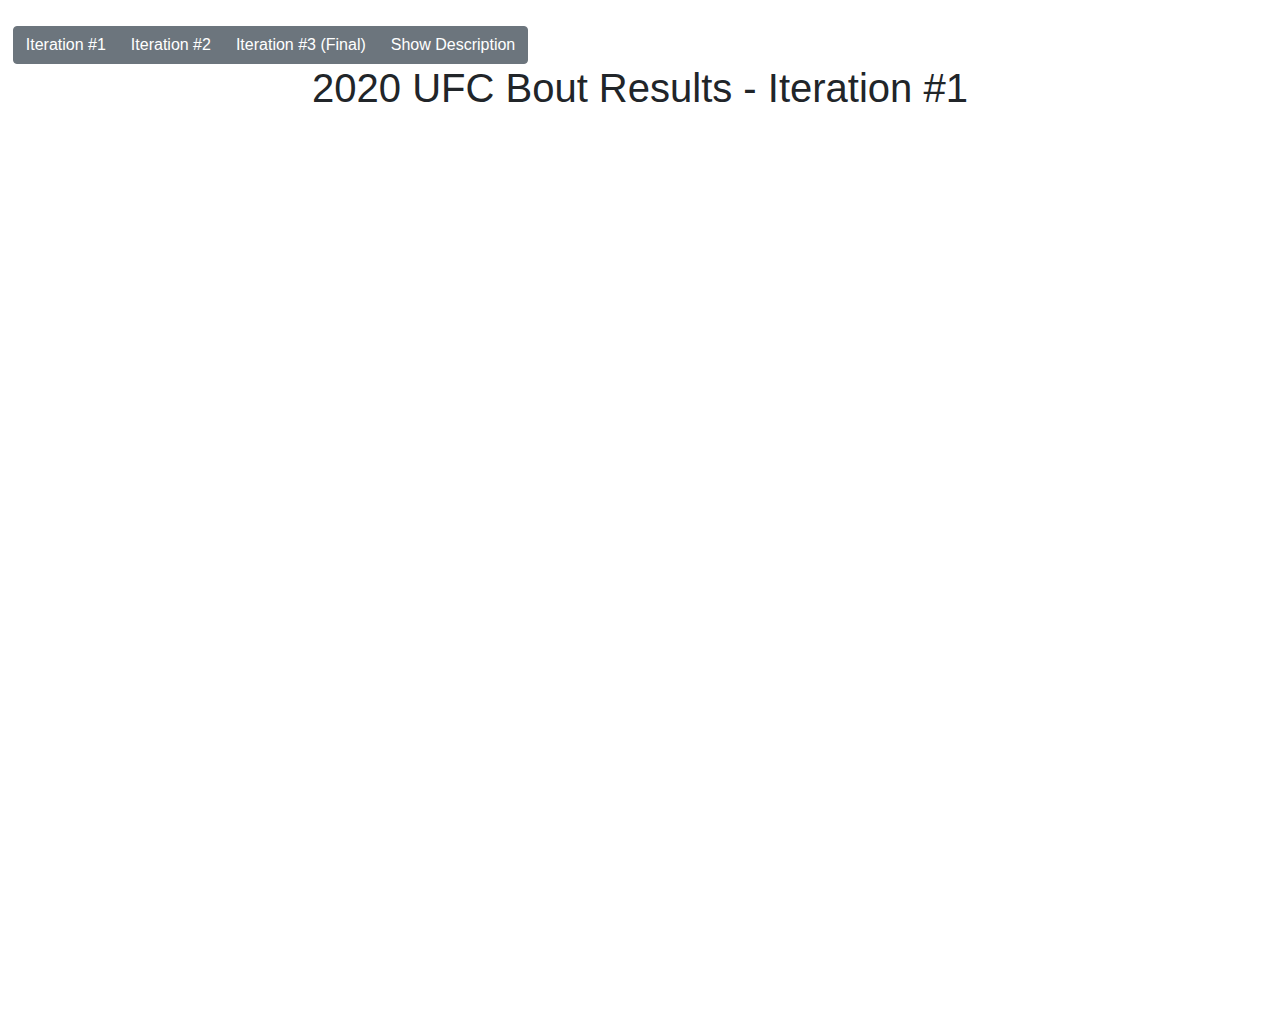
<file: iteration1.html>
<!DOCTYPE html>
<head>
  <script src="https://d3js.org/d3.v4.min.js"></script>
  <link rel="stylesheet" href="https://stackpath.bootstrapcdn.com/bootstrap/4.5.2/css/bootstrap.min.css" integrity="sha384-JcKb8q3iqJ61gNV9KGb8thSsNjpSL0n8PARn9HuZOnIxN0hoP+VmmDGMN5t9UJ0Z" crossorigin="anonymous">
  <link rel="stylesheet" href="iteration1.css">
  <script src="https://code.jquery.com/jquery-3.2.1.slim.min.js" integrity="sha384-KJ3o2DKtIkvYIK3UENzmM7KCkRr/rE9/Qpg6aAZGJwFDMVNA/GpGFF93hXpG5KkN" crossorigin="anonymous"></script>
  <script src="https://cdnjs.cloudflare.com/ajax/libs/popper.js/1.12.9/umd/popper.min.js" integrity="sha384-ApNbgh9B+Y1QKtv3Rn7W3mgPxhU9K/ScQsAP7hUibX39j7fakFPskvXusvfa0b4Q" crossorigin="anonymous"></script>
  <script src="https://maxcdn.bootstrapcdn.com/bootstrap/4.0.0/js/bootstrap.min.js" integrity="sha384-JZR6Spejh4U02d8jOt6vLEHfe/JQGiRRSQQxSfFWpi1MquVdAyjUar5+76PVCmYl" crossorigin="anonymous"></script>
</head>
<body>
  <div class="btn-group menu" role="group" aria-label="Basic example">
    <button type="button" class="btn btn-secondary" onclick="location.href='./iteration1.html'">Iteration #1</button>
    <button type="button" class="btn btn-secondary" onclick="location.href='./iteration2.html'">Iteration #2</button>
    <button type="button" class="btn btn-secondary" onclick="location.href='./index.html'">Iteration #3 (Final)</button>
    <button type="button" class="btn btn-secondary" data-toggle="modal" data-target="#descriptionModal">Show Description</button>
  </div>
  <h1 class="main-title">2020 UFC Bout Results - Iteration #1</h1>
  <div id="container">
    <svg id="sunburst"></svg>
  </div>
</body>

<script>

    var ufcData = {
    "name": "2020 UFC Fight Results", "children": [{
        "name": "Decision",
        "children": [
            {"name": "M-D", "size": 1},
            {"name": "U-D", "size": 103},
            {"name": "S-D", "size": 22}
          ]
        }, {
        "name": "Finish",
        "children": [
            {
              "name": "KO",
              "children": [
                {"name": "Punch", "size": 31},
                {"name": "Kick", "size": 5},
                {"name": "Flying Knee", "size": 1}
              ]
            },
            {
              "name": "TKO",
              "children": [
                {"name": "Punches", "size": 31},
                {"name": "Knees", "size": 5},
                {"name": "Elbows", "size": 2},
              ]
            },
            {
              "name": "Submission",
              "children": [
                {"name": "Choke", "children": 
                  [
                    {"name": "Triangle", "size": 2},
                    {"name": "RNC", "size": 16},
                    {"name": "Guillotine", "size": 8},
                    {"name": "D'Arce", "size": 2},
                    {"name": "Arm Triangle", "size": 3},
                    {"name": "Anaconda", "size": 1}
                  ],
                },
                {"name": "Joint Locks", "children": 
                  [
                    {"name": "Kneebar", "size": 2},
                    {"name": "Kimura", "size": 1},
                    {"name": "Heel Hook", "size": 1},
                    {"name": "Armbar", "size": 7},
                    {"name": "Ankle Lock", "size": 1}
                  ], 
                },
              ],
            }
          ]
      }]
    };

    if (screen.width < 1600) {
      var width = 600;
      var height = 600;
    } else {
      var width = 700;
      var height = 700;
    }
    var radius = Math.min(width, height) / 2;
    var color = d3.scaleOrdinal(d3.schemeCategory20c);

    var g = d3.select('svg')
      .attr('width', width)
      .attr('height', height)
      .append('g')
      .attr('transform', 'translate(' + width / 2 + ',' + height / 2 + ')');

    var partition = d3.partition()
      .size([2 * Math.PI, radius]);

    var root = d3.hierarchy(ufcData)
      .sum(function (d) { return d.size});

    partition(root);

    var arc = d3.arc()
      .startAngle(function (d) { return d.x0 })
      .endAngle(function (d) { return d.x1 })
      .innerRadius(function (d) { return d.y0 })
      .outerRadius(function (d) { return d.y1 });

    g.selectAll('g')
      .data(root.descendants())
      .enter().append('g').attr("class", "node").append('path')
      .attr("display", function (d) { return d.depth ? null : "none"; })
      .attr("d", arc)
      .style('stroke', '#fff')
      .style("fill", function (d) { return color((d.children ? d : d.parent).data.name); })
      .on("mouseover", mouseover);

    g.selectAll(".node")
      .append("text")
      .attr("transform", function(d) {
          return "translate(" + arc.centroid(d) + ")rotate(" + computeTextRotation(d) + ")"; 
      })
      .attr("dx", "-20")
      .attr("dy", ".5em")
      .text(function(d) { return d.parent ? d.data.name : "" }).each(wrap);

    let resultTypeTitle = g.select("g").append("svg:text")
        .attr("text-anchor", "middle");

    function computeTextRotation(d) {
      var angle = (d.x0 + d.x1) / Math.PI * 90;
      return (angle < 120 || angle > 270) ? angle : angle + 180;
    }

    function mouseover(element) {
      resultTypeTitle.text(element.data.name);
    }

    function wrap(d) {
      let self = d3.select(this);
      if ((d.data.size < 6 && d.depth > 2) || (d.data.size < 3 && d.depth <= 2)) {
        self.text("");
      }
    }

</script>

<div class="modal fade" id="descriptionModal" tabindex="-1" role="dialog" aria-labelledby="descriptionModalLabel" aria-hidden="true">
  <div class="modal-dialog modal-dialog-centered" role="document">
    <div class="modal-content">
      <div class="modal-header">
        <h5 class="modal-title" id="descriptionModalTitle">Visualization Description</h5>
        <button type="button" class="close" data-dismiss="modal" aria-label="Close">
          <span aria-hidden="true">&times;</span>
        </button>
      </div>
      <div class="modal-body">
        This is the first iteration of the visualization for this stage of the project. This visualization is the base for
        what the final visualization will look like. In this stage, no color choices were made, and individual fights
        are not shown on the outer ring. To see other iterations of the project, please use the menu in the top
        left.
      </div>
      <div class="modal-footer">
        <button type="button" class="btn btn-secondary" data-dismiss="modal">Close</button>
      </div>
    </div>
  </div>
</div>
</file>
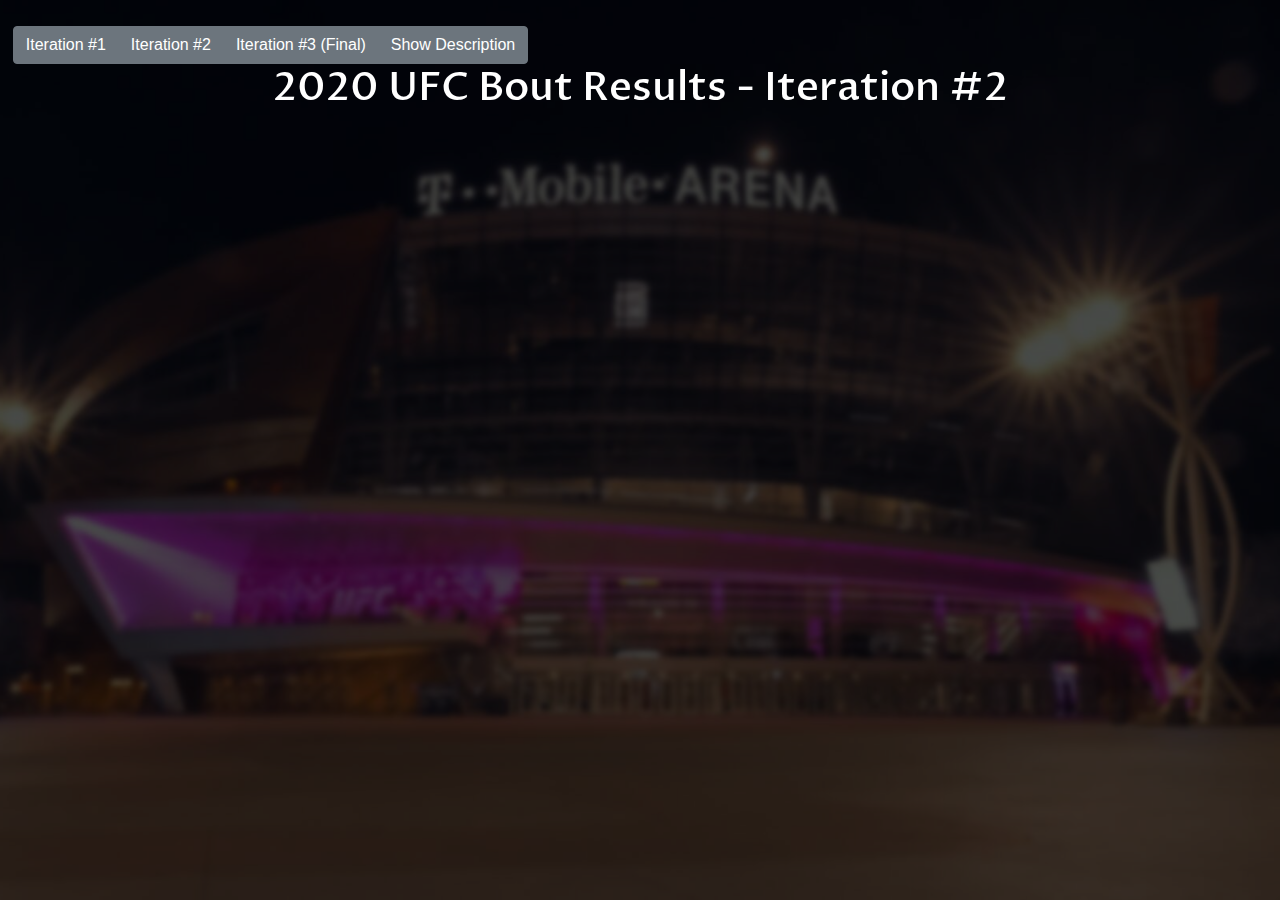
<file: iteration2.html>
<!DOCTYPE html>
<head>
  <meta charset="UTF-8" />
  <title>UFC Data Visualization</title>
  <script src="https://d3js.org/d3.v4.min.js"></script>
  <script src="https://d3js.org/d3-color.v2.min.js"></script>
  <script src="https://d3js.org/d3-interpolate.v2.min.js"></script>
  <script src="https://d3js.org/d3-scale-chromatic.v2.min.js"></script>
  <link rel="stylesheet" href="https://stackpath.bootstrapcdn.com/bootstrap/4.5.2/css/bootstrap.min.css" integrity="sha384-JcKb8q3iqJ61gNV9KGb8thSsNjpSL0n8PARn9HuZOnIxN0hoP+VmmDGMN5t9UJ0Z" crossorigin="anonymous">
  <script src="https://code.jquery.com/jquery-3.2.1.slim.min.js" integrity="sha384-KJ3o2DKtIkvYIK3UENzmM7KCkRr/rE9/Qpg6aAZGJwFDMVNA/GpGFF93hXpG5KkN" crossorigin="anonymous"></script>
<script src="https://cdnjs.cloudflare.com/ajax/libs/popper.js/1.12.9/umd/popper.min.js" integrity="sha384-ApNbgh9B+Y1QKtv3Rn7W3mgPxhU9K/ScQsAP7hUibX39j7fakFPskvXusvfa0b4Q" crossorigin="anonymous"></script>
<script src="https://maxcdn.bootstrapcdn.com/bootstrap/4.0.0/js/bootstrap.min.js" integrity="sha384-JZR6Spejh4U02d8jOt6vLEHfe/JQGiRRSQQxSfFWpi1MquVdAyjUar5+76PVCmYl" crossorigin="anonymous"></script>
  <link rel="preconnect" href="https://fonts.gstatic.com">
  <link rel="preconnect" href="https://fonts.gstatic.com">
  <link href="https://fonts.googleapis.com/css2?family=Proza+Libre&display=swap" rel="stylesheet">
  <link rel="stylesheet" href="stylesheet.css">
</head>
<body>
  <div class="background">
    <div class="btn-group menu" role="group" aria-label="Basic example">
      <button type="button" class="btn btn-secondary" onclick="location.href='./iteration1.html'">Iteration #1</button>
      <button type="button" class="btn btn-secondary" onclick="location.href='./iteration2.html'">Iteration #2</button>
      <button type="button" class="btn btn-secondary" onclick="location.href='./index.html'">Iteration #3 (Final)</button>
      <button type="button" class="btn btn-secondary" data-toggle="modal" data-target="#descriptionModal">Show Description</button>
    </div>
    <h1 class="main-title">2020 UFC Bout Results - Iteration #2</h1>
    <div id="container">
      <svg id="sunburst"></svg>
    </div>
  </div>
</body>

<script>

    let ordinalColors = ["#96caff", "#faff16", "#fda899", "#13fcbb", "#eba6ff", "#bcca83", "#57e502", "#feaf23", "#c6c0cb", "#38f1fd", "#9ccfbe", "#f9feae", "#a6fe8e", "#bfcd03", "#ebd3b6", "#fec0df", "#c2eefc", "#cac2fc", "#bcfcd6", "#f4e5ff", "#f9dc56", "#80da93", "#ebb678", "#b1fb27", "#30dfc8", "#8dd0df", "#1ff479", "#cedbd8", "#d2e6b8", "#85feea", "#97db5c", "#deb7b7", "#cad5ef", "#d0eb6d", "#fe9fe1", "#bdc7ad", "#fcdadf", "#d9bae2", "#dac05a", "#ecda91", "#fef5d0", "#ffa4bc", "#43d9fd", "#d2fcf5", "#b1c7d0", "#e6f0fb", "#83e5bd", "#b2e598", "#fdfb73", "#73fd58", "#a6cfa2", "#a1e3e1", "#e4e21c", "#8ef8b0", "#e2c30e", "#fdc7ff", "#cefeb9", "#0be597", "#d4c491", "#fdc5b5", "#e4fdde", "#d5ccc7", "#acdaf8", "#e4c9da", "#fdc664", "#badfc5", "#bbd15f", "#fdf1f7", "#b4c3ed", "#93e8fd", "#ddd9e3", "#e5e5d7", "#98e116", "#e0d0fb", "#fccd95", "#aafdfe", "#5cd9de", "#deba9d", "#dce994", "#d6b2fb", "#c5bedd", "#bec4c3", "#feab79", "#82ea7f", "#fed7f3", "#8affd2", "#d6fc50", "#e8aed9", "#f7b7c2", "#2bf4e5", "#ffad53", "#11ff13", "#d3fe94", "#c2e530", "#aef161", "#fee5d4", "#a3d378", "#dad351", "#fec328", "#a4e3b3", "#a9efd9", "#feeb8a", "#85d4cd", "#e0b4c9", "#55e358", "#bddbe1", "#48ffa0", "#d6eee1", "#fee3b0", "#ff99fd", "#3fe0b0", "#84d7fe", "#7be9d3", "#1bf3cd", "#d4d4af", "#d6d278", "#70fffe", "#aac8e1", "#ffb0fe", "#b5ccbf", "#c6ccd5", "#ccd9c5", "#feee3e", "#cdc0ab", "#58e182", "#e9b8f8", "#f7bc97", "#b4e275", "#bee8e1", "#e1e3ff", "#ebebb2", "#8fd4af", "#c0d3a2", "#e7c67d", "#6ceba9", "#d8cde4", "#eacdc6", "#d4eef1", "#e7e8e9", "#7deaec", "#88f31d", "#c0efbe", "#75d8be", "#a0d1d3", "#fdacd4", "#09f64f", "#c4dc8c", "#d0d1fc", "#ecccf1", "#f7d517", "#d0dde8", "#e7dadc", "#78fe8b", "#e6e373", "#cde5fd", "#b1fead", "#e7fec5", "#e9fdfd", "#b9c3d9", "#cebec1", "#eab3a4", "#edb84a", "#8aea52", "#bad5fd", "#a7ddea", "#f9c9d5", "#f2deec", "#fbf4e7", "#b3d8cf", "#feb9ed", "#96e89d", "#d5d99c", "#efd16f", "#ecfb92", "#d0bbd2", "#89d97b", "#cdc47c", "#acd345", "#21e0f4", "#9ed693", "#9adfcd", "#ccdc4c", "#e3e3c2", "#d8f003", "#e7f158", "#b8fff2", "#cdb9e9", "#faa8ae", "#cac75c", "#d7d119", "#eccb48", "#bbd7ea", "#a0f3c1", "#cbeaa6", "#c5f4e0", "#ede9f5", "#b8bffd", "#97cced", "#70dba6", "#72dbf2", "#e6bddd", "#ddc2fe", "#b8ddb0", "#e7d29e", "#c7ec8c", "#d1edce", "#c8fb75", "#f9ffe8", "#e9abeb", "#b5d1b3", "#feb6af", "#ffba6e", "#92f772", "#e8f4cb", "#ffeda8", "#e5ff77", "#f6f8fe", "#c4c699", "#c5ca3f", "#e9bb29", "#19e2dc", "#d9bfb4", "#c6cabf", "#e6c091", "#bcd0d0", "#d5cbd3", "#aae346", "#d0d2d3", "#f1c7ab", "#72ef95", "#cdda6f", "#d9d5c0", "#a2eb81", "#72f3cc", "#91efe6", "#fed284", "#a6edf6", "#4bfee0", "#9bfb4f", "#c1f3f6", "#e0f9ab", "#d4ffd2", "#fffac1", "#a9c5fd", "#f0acc4", "#7adf34", "#a8d516", "#86dade", "#6cdfd7", "#a7d5b9", "#b4d899", "#f1c0bf", "#a9e8c7", "#e6e04c", "#fcd4bf", "#67feb6", "#ddfeee", "#f5af92", "#a7cddc", "#c7cae9", "#e1c2c9", "#06f6a4", "#64f36c", "#ffd056", "#e9d3ea", "#94f595", "#eadbcc", "#acf2b2", "#a2fde0", "#f5e5c6", "#f7eb67", "#f1e9e6", "#e2efdb", "#fbfd52", "#aacac8", "#6fdf6e", "#23e83d", "#d6c33e", "#edbb66", "#96d8f1", "#d9c9a7", "#30ef8c", "#66ed41", "#eabeed", "#c3dbce", "#d6d6e9", "#f8c6ee", "#d5d9d1", "#96f0cc", "#c7ef56", "#8ef6ff", "#aff0e8", "#b7f593", "#dee7e0", "#bdff5c", "#eff01a", "#d7f0fe", "#bdfdc3", "#f0ef9c", "#d3fe14", "#bec0ea", "#c6c2be", "#eab1b3"]
    let ufcData = {
    "name": "2020 UFC Fight Results", "children": [{
      "name": "Decision",
      "color": "#ed2939",
      "total": 126,
      "children": [
        {"name": "M-D", "color": "#F6959D", "total": 1, "children": 
          [
            { "fighterA": "Serghei Spivac", "fighterB": "Carlos Felipe", "size": 1, "weightclass": "WW", "type": "M-D"},
          ],  
        },
        {"name": "U-D", "color": "#F58690", "total": 103, "children": 
          [
          {"fighterA":"Nathaniel Wood","fighterB":"John Castaneda","weight_class":"BW", "size": 1, "type": "U-D", "winner": "favorite"},
          {"fighterA":"Brett Johns","fighterB":"Montel Jackson","weight_class":"BW", "size": 1, "type": "U-D"},
          {"fighterA":"Jordan Espinosa","fighterB":"Mark De La Rosa","weight_class":"BW", "size": 1, "type": "U-D", "winner": "favorite"},
          {"fighterA":"Kyler Phillips","fighterB":"Gabriel Silva","weight_class":"BW", "size": 1, "type": "U-D"},
          {"fighterA":"Ricardo Ramos","fighterB":"Journey Newson","weight_class":"BW", "size": 1, "type": "U-D", "winner": "favorite"},
          {"fighterA":"Andre Ewell","fighterB":"Anderson Dos Santos","weight_class":"BW", "size": 1, "type": "U-D", "winner": "favorite"},
          {"fighterA":"Merab Dvalishvili","fighterB":"Casey Kenney","weight_class":"BW", "size": 1, "type": "U-D"},
          {"fighterA":"Grant Dawson","fighterB":"Nad Narimani","weight_class":"CW", "size": 1, "type": "U-D", "winner": "favorite"},
          {"fighterA":"Merab Dvalishvili","fighterB":"Gustavo Lopez","weight_class":"CW", "size": 1, "type": "U-D", "winner": "favorite"},
          {"fighterA":"Billy Quarantillo","fighterB":"Spike Carlyle","weight_class":"CW", "size": 1, "type": "U-D", "winner": "favorite"},
          {"fighterA":"Nate Maness","fighterB":"Johnny Munoz","weight_class":"FW", "size": 1, "type": "U-D"},
          {"fighterA":"Jamall Emmers","fighterB":"Vince Cachero","weight_class":"FW", "size": 1, "type": "U-D", "winner": "favorite"},
          {"fighterA":"Movsar Evloev","fighterB":"Mike Grundy","weight_class":"FW", "size": 1, "type": "U-D", "winner": "favorite"},
          {"fighterA":"Calvin Kattar","fighterB":"Dan Ige","weight_class":"FW", "size": 1, "type": "U-D", "winner": "favorite"},
          {"fighterA":"Jimmie Rivera","fighterB":"Cody Stamann","weight_class":"FW", "size": 1, "type": "U-D", "winner": "favorite"},
          {"fighterA":"Jared Gordon","fighterB":"Chris Fishgold","weight_class":"FW", "size": 1, "type": "U-D", "winner": "favorite"},
          {"fighterA":"Youssef Zalal","fighterB":"Jordan Griffin","weight_class":"FW", "size": 1, "type": "U-D"},
          {"fighterA":"Josh Emmett","fighterB":"Shane Burgos","weight_class":"FW", "size": 1, "type": "U-D"},
          {"fighterA":"Alex Caceres","fighterB":"Chase Hooper","weight_class":"FW", "size": 1, "type": "U-D"},
          {"fighterA":"Cody Stamann","fighterB":"Brian Kelleher","weight_class":"FW", "size": 1, "type": "U-D", "winner": "favorite"},
          {"fighterA":"Song Yadong","fighterB":"Marlon Vera","weight_class":"FW", "size": 1, "type": "U-D", "winner": "favorite"},
          {"fighterA":"Giga Chikadze","fighterB":"Irwin Rivera","weight_class":"FW", "size": 1, "type": "U-D", "winner": "favorite"},
          {"fighterA":"Nate Landwehr","fighterB":"Darren Elkins","weight_class":"FW", "size": 1, "type": "U-D"},
          {"fighterA":"Bryce Mitchell","fighterB":"Charles Rosa","weight_class":"FW", "size": 1, "type": "U-D", "winner": "favorite"},
          {"fighterA":"Dan Ige","fighterB":"Kevin Aguilar","weight_class":"FW", "size": 1, "type": "U-D"},
          {"fighterA":"Arnold Allen","fighterB":"Gilbert Melendez","weight_class":"FW", "size": 1, "type": "U-D"},
          {"fighterA":"Ryan Hall","fighterB":"Darren Elkins","weight_class":"FW", "size": 1, "type": "U-D"},
          {"fighterA":"Askar Askarov","fighterB":"Alexandre Pantoja","weight_class":"FLW", "size": 1, "type": "U-D"},
          {"fighterA":"Tim Elliott","fighterB":"Ryan Benoit","weight_class":"FLW", "size": 1, "type": "U-D", "winner": "favorite"},
          {"fighterA":"Brandon Moreno","fighterB":"Jussier Formiga","weight_class":"FLW", "size": 1, "type": "U-D"},
          {"fighterA":"David Dvorak","fighterB":"Bruno Silva","weight_class":"FLW", "size": 1, "type": "U-D"},
          {"fighterA":"Ray Borg","fighterB":"Rogerio Bontorin","weight_class":"FLW", "size": 1, "type": "U-D"},
          {"fighterA":"Raulian Paiva","fighterB":"Zhalgas Zhamagulov","weight_class":"FLW", "size": 1, "type": "U-D", "winner": "favorite"},
          {"fighterA":"Kai Kara France","fighterB":"Tyson Nam","weight_class":"FLW", "size": 1, "type": "U-D", "winner": "favorite"},
          {"fighterA":"Marcin Tybura","fighterB":"Maxim Grishin","weight_class":"HW", "size": 1, "type": "U-D", "winner": "favorite"},
          {"fighterA":"Curtis Blaydes","fighterB":"Alexander Volkov","weight_class":"HW", "size": 1, "type": "U-D", "winner": "favorite"},
          {"fighterA":"Andrei Arlovski","fighterB":"Philipe Lins","weight_class":"HW", "size": 1, "type": "U-D"},
          {"fighterA":"Greg Hardy","fighterB":"Yorgan De Castro","weight_class":"HW", "size": 1, "type": "U-D", "winner": "favorite"},
          {"fighterA":"Marcin Tybura","fighterB":"Serghei Spivac","weight_class":"HW", "size": 1, "type": "U-D"},
          {"fighterA":"Devin Clark","fighterB":"Alonzo Menifield","weight_class":"LHW", "size": 1, "type": "U-D"},
          {"fighterA":"Nikita Krylov","fighterB":"Johnny Walker","weight_class":"LHW", "size": 1, "type": "U-D"},
          {"fighterA":"Devin Clark","fighterB":"Dequan Townsend","weight_class":"LHW", "size": 1, "type": "U-D", "winner": "favorite"},
          {"fighterA":"Bobby Green","fighterB":"Lando Vannata","weight_class":"LW", "size": 1, "type": "U-D", "winner": "favorite"},
          {"fighterA":"Rafael Fiziev","fighterB":"Marc Diakiese","weight_class":"LW", "size": 1, "type": "U-D"},
          {"fighterA":"Arman Tsarukyan","fighterB":"Davi Ramos","weight_class":"LW", "size": 1, "type": "U-D"},
          {"fighterA":"Leonardo Santos","fighterB":"Roman Bogatov","weight_class":"LW", "size": 1, "type": "U-D", "winner": "favorite"},
          {"fighterA":"Dustin Poirier","fighterB":"Dan Hooker","weight_class":"LW", "size": 1, "type": "U-D", "winner": "favorite"},
          {"fighterA":"Bobby Green","fighterB":"Clay Guida","weight_class":"LW", "size": 1, "type": "U-D", "winner": "favorite"},
          {"fighterA":"Omar Morales","fighterB":"Gabriel Benitez","weight_class":"LW", "size": 1, "type": "U-D"},
          {"fighterA":"Francisco Trinaldo","fighterB":"John Makdessi","weight_class":"LW", "size": 1, "type": "U-D", "winner": "favorite"},
          {"fighterA":"Mark Madsen","fighterB":"Austin Hubbard","weight_class":"LW", "size": 1, "type": "U-D", "winner": "favorite"},
          {"fighterA":"Luis Pena","fighterB":"Steve Garcia","weight_class":"LW", "size": 1, "type": "U-D"},
          {"fighterA":"Vinc Pichel","fighterB":"Roosevelt Roberts","weight_class":"LW", "size": 1, "type": "U-D", "winner": "favorite"},
          {"fighterA":"Jared Gordon","fighterB":"Dan Moret","weight_class":"LW", "size": 1, "type": "U-D", "winner": "favorite"},
          {"fighterA":"Lando Vannata","fighterB":"Yancy Medeiros","weight_class":"LW", "size": 1, "type": "U-D", "winner": "favorite"},
          {"fighterA":"Scott Holtzman","fighterB":"Jim Miller","weight_class":"LW", "size": 1, "type": "U-D", "winner": "favorite"},
          {"fighterA":"Robert Whittaker","fighterB":"Darren Till","weight_class":"MW", "size": 1, "type": "U-D", "winner": "favorite"},
          {"fighterA":"Brendan Allen","fighterB":"Kyle Daukaus","weight_class":"MW", "size": 1, "type": "U-D", "winner": "favorite"},
          {"fighterA":"Krzysztof Jotko","fighterB":"Eryk Anders","weight_class":"MW", "size": 1, "type": "U-D", "winner": "favorite"},
          {"fighterA":"Israel Adesanya","fighterB":"Yoel Romero","weight_class":"MW", "size": 1, "type": "U-D", "winner": "favorite"},
          {"fighterA":"Kevin Holland","fighterB":"Alessio Di Chirico","weight_class":"MW", "size": 1, "type": "U-D", "winner": "favorite"},
          {"fighterA":"Deron Winn","fighterB":"Eric Spicely","weight_class":"MW", "size": 1, "type": "U-D"},
          {"fighterA":"Marvin Vettori","fighterB":"Cezar Ferreira","weight_class":"MW", "size": 1, "type": "U-D", "winner": "favorite"},
          {"fighterA":"Alex Oliveira","fighterB":"Peter Sobotta","weight_class":"WW", "size": 1, "type": "U-D", "winner": "favorite"},
          {"fighterA":"Ramazan Emeev","fighterB":"Niklas Stolze","weight_class":"WW", "size": 1, "type": "U-D", "winner": "favorite"},
          {"fighterA":"Mounir Lazzez","fighterB":"Abdul Razak Alhassan","weight_class":"WW", "size": 1, "type": "U-D", "winner": "favorite"},
          {"fighterA":"Kamaru Usman","fighterB":"Jorge Masvidal","weight_class":"WW", "size": 1, "type": "U-D"},
          {"fighterA":"Mike Perry","fighterB":"Mickey Gall","weight_class":"WW", "size": 1, "type": "U-D", "winner": "favorite"},
          {"fighterA":"Belal Muhammad","fighterB":"Lyman Good","weight_class":"WW", "size": 1, "type": "U-D", "winner": "favorite"},
          {"fighterA":"Neil Magny","fighterB":"Anthony Rocco Martin","weight_class":"WW", "size": 1, "type": "U-D"},
          {"fighterA":"Gilbert Burns","fighterB":"Tyron Woodley","weight_class":"WW", "size": 1, "type": "U-D", "winner": "favorite"},
          {"fighterA":"Daniel Rodriguez","fighterB":"Gabe Green","weight_class":"WW", "size": 1, "type": "U-D"},
          {"fighterA":"Anthony Pettis","fighterB":"Donald Cerrone","weight_class":"WW", "size": 1, "type": "U-D"},
          {"fighterA":"Sean Brady","fighterB":"Ismail Naurdiev","weight_class":"WW", "size": 1, "type": "U-D", "winner": "favorite"},
          {"fighterA":"Jake Matthews","fighterB":"Emil Meek","weight_class":"WW", "size": 1, "type": "U-D"},
          {"fighterA":"Michael Chiesa","fighterB":"Diego Sanchez","weight_class":"WW", "size": 1, "type": "U-D", "winner": "favorite"},
          {"fighterA":"Chance Rencountre","fighterB":"Ismail Naurdiev","weight_class":"WW", "size": 1, "type": "U-D"},
          {"fighterA":"Elizeu Dos Santos","fighterB":"Aleksei Kunchenko","weight_class":"WW", "size": 1, "type": "U-D", "winner": "favorite"},
          {"fighterA":"Neil Magny","fighterB":"Li Jingliang","weight_class":"WW", "size": 1, "type": "U-D", "winner": "favorite"},
          {"fighterA":"Demian Maia","fighterB":"Rocco Martin","weight_class":"WW", "size": 1, "type": "U-D", "winner": "favorite"},
          {"fighterA":"Pannie Kianzad","fighterB":"Bethe Correia","weight_class":"WBW", "size": 1, "type": "U-D"},
          {"fighterA":"Karol Rosa","fighterB":"Vanessa Melo","weight_class":"WBW", "size": 1, "type": "U-D", "winner": "favorite"},
          {"fighterA":"Raquel Pennington","fighterB":"Marion Reneau","weight_class":"WBW", "size": 1, "type": "U-D", "winner": "favorite"},
          {"fighterA":"Sijara Eubanks","fighterB":"Sarah Moras","weight_class":"WBW", "size": 1, "type": "U-D", "winner": "favorite"},
          {"fighterA":"Bea Malecki","fighterB":"Veronica Macedo","weight_class":"WBW", "size": 1, "type": "U-D", "winner": "favorite"},
          {"fighterA":"Julia Avila","fighterB":"Pannie Kianzad","weight_class":"WBW", "size": 1, "type": "U-D"},
          {"fighterA":"Macy Chiasson","fighterB":"Shanna Young","weight_class":"WBW", "size": 1, "type": "U-D"},
          {"fighterA":"Julianna Pena","fighterB":"Nicco Montano","weight_class":"WBW", "size": 1, "type": "U-D"},
          {"fighterA":"Amanda Nunes","fighterB":"Felicia Spencer","weight_class":"WBW", "size": 1, "type": "U-D"},
          {"fighterA":"Taila Santos","fighterB":"Molly McCann","weight_class":"WFLW", "size": 1, "type": "U-D"},
          {"fighterA":"Lauren Murphy","fighterB":"Roxanne Modafferi","weight_class":"WFLW", "size": 1, "type": "U-D", "winner": "favorite"},
          {"fighterA":"Cynthia Calvillo","fighterB":"Jessica Eye","weight_class":"WFLW", "size": 1, "type": "U-D"},
          {"fighterA":"Katlyn Chookagian","fighterB":"Antonina Shevchenko","weight_class":"WFLW", "size": 1, "type": "U-D", "winner": "favorite"},
          {"fighterA":"Maryna Moroz","fighterB":"Mayra Bueno Silva","weight_class":"WFLW", "size": 1, "type": "U-D"},
          {"fighterA":"Andrea Lee","fighterB":"Montana De La Rosa","weight_class":"WFLW", "size": 1, "type": "U-D", "winner": "favorite"},
          {"fighterA":"Molly McCann","fighterB":"Ariane Lipski","weight_class":"WFLW", "size": 1, "type": "U-D"},
          {"fighterA":"Montana De La Rosa","fighterB":"Mara Romero Borella","weight_class":"WFLW", "size": 1, "type": "U-D", "winner": "favorite"},
          {"fighterA":"Tecia Torres","fighterB":"Brianna Van Buren","weight_class":"WSW", "size": 1, "type": "U-D"},
          {"fighterA":"Amanda Ribas","fighterB":"Randa Markos","weight_class":"WSW", "size": 1, "type": "U-D", "winner": "favorite"},
          {"fighterA":"Angela Hill","fighterB":"Loma Lookboonmee","weight_class":"WSW", "size": 1, "type": "U-D"},
          {"fighterA":"Ashley Yoder","fighterB":"Syuri Kondo","weight_class":"WSW", "size": 1, "type": "U-D", "winner": "favorite"},
          {"fighterA":"Yan Xiaonan","fighterB":"Karolina Kowalkiewicz","weight_class":"WSW", "size": 1, "type": "U-D"},
          {"fighterA":"Caludia Gadelha","fighterB":"Randa Markos","weight_class":"WSW", "type": "U-D", "winner": "favorite"}
          ],  
        },
        {"name": "S-D", "color": "#FAC3C7", "total": 22, "children": 
          [
            { "fighterA": "Carla Esparza", "fighterB": "Marina Rodriguez", "size": 1, "weightclass": "WSW", "type": "S-D"},
            { "fighterA": "Rose Namajunas", "fighterB": "Jessica Andrade", "size": 1, "weightclass": "WSW", "type": "S-D"},
            { "fighterA": "Claudia Gadelha", "fighterB": "Angela Hill", "size": 1, "weightclass": "WSW", "type": "S-D"},
            { "fighterA": "Carla Esparza", "fighterB": "Michelle Waterson", "size": 1, "weightclass": "WSW", "type": "S-D"},
            { "fighterA": "Weili Zhang", "fighterB": "Joanna Jedrzejczyk", "size": 1, "weightclass": "WSW", "type": "S-D"},
            { "fighterA": "Muslim Salikhov", "fighterB": "Elizeu Zaleski dos Santos", "size": 1, "weightclass": "WW", "type": "S-D"},
            { "fighterA": "Alex Oliveira", "fighterB": "Max Griffin", "size": 1, "weightclass": "WW", "type": "S-D"},
            { "fighterA": "Karl Roberson", "fighterB": "Wellington Turman", "size": 1, "weightclass": "WW", "type": "S-D"},
            { "fighterA": "Charles Rosa", "fighterB": "Kevin Aguilar", "size": 1, "weightclass": "LW", "type": "S-D"},
            { "fighterA": "Dan Hooker", "fighterB": "Paul Felder", "size": 1, "weightclass": "LW", "type": "S-D"},
            { "fighterA": "Brad Riddell", "fighterB": "Magomed Mustafaev", "size": 1, "weightclass": "LW", "type": "S-D"},
            { "fighterA": "Mauricio Rua", "fighterB": "Rogerio Nogueira", "size": 1, "weightclass": "LHW", "type": "S-D"},
            { "fighterA": "Ryan Spann", "fighterB": "Sam Alvey", "size": 1, "weightclass": "LHW", "type": "S-D"},
            { "fighterA": "Jon Jones", "fighterB": "Thiago Santos", "size": 1, "weightclass": "LHW", "type": "S-D"},
            { "fighterA": "Augusto Sakai", "fighterB": "Blagoy Ivanov", "size": 1, "weightclass": "HW", "type": "S-D"},
            { "fighterA": "Ben Rothwell", "fighterB": "Ovince Saint Preux ", "size": 1, "weightclass": "HW", "type": "S-D"},
            { "fighterA": "Aleksei Oleinik", "fighterB": "Fabricio Werdum", "size": 1, "weightclass": "HW", "type": "S-D"},
            { "fighterA": "Alexander Volkanovski", "fighterB": "Max Holloway", "size": 1, "weightclass": "FW", "type": "S-D"},
            { "fighterA": "Andre Fili", "fighterB": "Charles Jourdain", "size": 1, "weightclass": "FW", "type": "S-D"},
            { "fighterA": "Dan Ige", "fighterB": "Edson Barboza", "size": 1, "weightclass": "FW", "type": "S-D"},
            { "fighterA": "Giga Chikadze", "fighterB": "Jamall Emmers", "size": 1, "weightclass": "FW", "type": "S-D"},
            { "fighterA": "Ricky Simon", "fighterB": "Ray Borg", "size": 1, "weightclass": "BW", "type": "S-D"}
          ],  
        },
      ]
      }, 
      {
      "name": "Finish",
      "color": "#1C4966",
      "total": 116,
      "children": [
          {
            "name": "KO",
            "total": 37,
            "color": "#21567A",
            "children": [
              {"name": "Punch", "color": "#2D75A4", "total": 31, "children": 
                [
                  { "fighterA": "Priscila Cachoeira", "fighterB": "Shana Dobson", "size": 1, "weightclass": "WFLW", "type": "Punch"},
                  { "fighterA": "Megan Anderson", "fighterB": "Norma Dumont", "size": 1, "weightclass": "WFW", "type": "Punch"},
                  { "fighterA": "Miguel Baeza", "fighterB": "Matt Brown", "size": 1, "weightclass": "WW", "type": "Punch"},
                  { "fighterA": "Gilbert Burns", "fighterB": "Demian Maia", "size": 1, "weightclass": "WW", "type": "Punch"},
                  { "fighterA": "Ian Heinisch", "fighterB": "Gerald Meerschaert", "size": 1, "weightclass": "MW", "type": "Punch"},
                  { "fighterA": "Francisco Trinaldo", "fighterB": "Jai Herbert", "size": 1, "weightclass": "LW", "type": "Punch"},
                  { "fighterA": "Justin Gaethje", "fighterB": "Tony Ferguson", "size": 1, "weightclass": "LW", "type": "Punch"},
                  { "fighterA": "Beneil Dariush", "fighterB": "Drakkar Klose", "size": 1, "weightclass": "LW", "type": "Punch"},
                  { "fighterA": "Jiri Prochazka", "fighterB": "Volkan Oezdemir", "size": 1, "weightclass": "LHW", "type": "Punch"},
                  { "fighterA": "Alonzo Menifield", "fighterB": "Paul Craig", "size": 1, "weightclass": "LHW", "type": "Punch"},
                  { "fighterA": "Eryk Anders", "fighterB": "Vinicius Moreira", "size": 1, "weightclass": "LHW", "type": "Punch"},
                  { "fighterA": "Dalcha Lungiambula", "fighterB": "Dequan Townsend", "size": 1, "weightclass": "LHW", "type": "Punch"},
                  { "fighterA": "Jan Blachowicz", "fighterB": "Luke Rockhold", "size": 1, "weightclass": "LHW", "type": "Punch"},
                  { "fighterA": "Jan Blachowicz", "fighterB": "Corey Anderson", "size": 1, "weightclass": "LHW", "type": "Punch"},
                  { "fighterA": "Tanner Boser", "fighterB": "Raphael Pessoa", "size": 1, "weightclass": "HW", "type": "Punch"},
                  { "fighterA": "Francis Ngannou", "fighterB": "Jairzinho Rozenstruik", "size": 1, "weightclass": "HW", "type": "Punch"},
                  { "fighterA": "Francis Ngannou", "fighterB": "Junior Dos Santos", "size": 1, "weightclass": "HW", "type": "Punch"},
                  { "fighterA": "Maurice Greene", "fighterB": "Junior Albini", "size": 1, "weightclass": "HW", "type": "Punch"},
                  { "fighterA": "Deiveson Figueiredo", "fighterB": "Joseph Benavidez", "size": 1, "weightclass": "FLW", "type": "Punch"},
                  { "fighterA": "Raulian Paiva", "fighterB": "Mark De La Rosa", "size": 1, "weightclass": "FLW", "type": "Punch"},
                  { "fighterA": "Brian Kelleher", "fighterB": "Hunter Azure", "size": 1, "weightclass": "FW", "type": "Punch"},
                  { "fighterA": "Chan Sung Jung", "fighterB": "Renato Moicano", "size": 1, "weightclass": "FW", "type": "Punch"},
                  { "fighterA": "Andre Fili", "fighterB": "Sheymon Moraes", "size": 1, "weightclass": "FW", "type": "Punch"},
                  { "fighterA": "Cody Garbrandt", "fighterB": "Raphael Assuncao", "size": 1, "weightclass": "BW", "type": "Punch"},
                  { "fighterA": "Sean O'Malley", "fighterB": "Eddie Wineland", "size": 1, "weightclass": "BW", "type": "Punch"},
                  { "fighterA": "Davey Grant", "fighterB": "Martin Day", "size": 1, "weightclass": "BW", "type": "Punch"},
                  { "fighterA": "Danaa Batgerel", "fighterB": "Guido Cannetti", "size": 1, "weightclass": "BW", "type": "Punch"},
                  { "fighterA": "Song Yadong", "fighterB": "Alejandro Perez", "size": 1, "weightclass": "BW", "type": "Punch"},
                  { "fighterA": "John Dodson", "fighterB": "Nathaniel Wood", "size": 1, "weightclass": "BW", "type": "Punch"},
                  { "fighterA": "Urijah Faber", "fighterB": "Ricky Simon", "size": 1, "weightclass": "BW", "type": "Punch"},
                  { "fighterA": "Tyson Nam", "fighterB": "Zarrukh Adashev", "size": 1, "weightclass": "BW", "type": "Punch"},
                ],  
              },
              {"name": "Kick", "color": "#3384BA", "total": 5, "children": 
                [
                  { "fighterA": "Roman Dolidze", "fighterB": "Khadis Ibragimov", "size": 1, "weightclass": "LHW", "type": "Kick"},
                  { "fighterA": "Alex Perez", "fighterB": "Jussier Formiga", "size": 1, "weightclass": "FLW", "type": "Kick"},
                  { "fighterA": "Chris Gutierrez", "fighterB": "Vince Morales", "size": 1, "weightclass": "FW", "type": "Kick"},
                  { "fighterA": "Randy Brown", "fighterB": "Bryan Barberena", "size": 1, "weightclass": "WW", "type": "Kick"},
                  { "fighterA": "Amanda Nunes", "fighterB": "Holly Holm", "size": 1, "weightclass": "WBW", "type": "Kick"},
                ],  
              },
              {"name": "Flying Knee", "color": "#3E92CA", "total": 1, "children": 
                [
                  { "fighterA": "Jorge Masvidal", "fighterB": "Ben Askren", "size": 1, "weightclass": "WW", "type": "Flying Knee"},
                ],  
              },
            ]
          },
          {
            "name": "TKO", "color": "#27658F",  "total": 38,
            "children": [
              {"name": "Punches", "color": "#539ED0", "total": 31, "children": 
                [
                  { "fighterA": "Felicia Spencer", "fighterB": "Zarah Fairn", "size": 1, "weightclass": "WFW", "type": "Punches"},
                  { "fighterA": "Julia Avila", "fighterB": "Gina Mazany", "size": 1, "weightclass": "WBW", "type": "Punches"},
                  { "fighterA": "Germaine De Randamie", "fighterB": "Aspen Ladd", "size": 1, "weightclass": "WBW", "type": "Punches"},
                  { "fighterA": "Khamzat Chimaev", "fighterB": "Rhys McKee", "size": 1, "weightclass": "WW", "type": "Punches"},
                  { "fighterA": "Takashi Sato", "fighterB": "Jason Witt", "size": 1, "weightclass": "WW", "type": "Punches"},
                  { "fighterA": "Christian Aguilera", "fighterB": "Anthony Ivy", "size": 1, "weightclass": "WW", "type": "Punches"},
                  { "fighterA": "Vicente Luque", "fighterB": "Niko Price", "size": 1, "weightclass": "WW", "type": "Punches"},
                  { "fighterA": "Song Kenan", "fighterB": "Callan Potter", "size": 1, "weightclass": "WW", "type": "Punches"},
                  { "fighterA": "Derek Brunson", "fighterB": "Edmen Shahbazyan", "size": 1, "weightclass": "MW", "type": "Punches"},
                  { "fighterA": "Marc-Andre Barriault", "fighterB": "Oskar Piechota", "size": 1, "weightclass": "MW", "type": "Punches"},
                  { "fighterA": "Maki Pitolo", "fighterB": "Charles Byrd", "size": 1, "weightclass": "MW", "type": "Punches"},
                  { "fighterA": "Brendan Allen", "fighterB": "Tom Breese", "size": 1, "weightclass": "MW", "type": "Punches"},
                  { "fighterA": "Justin Jaynes", "fighterB": "Frank Camacho", "size": 1, "weightclass": "LW", "type": "Punches"},
                  { "fighterA": "Drew Dober", "fighterB": "Alexander Hernandez", "size": 1, "weightclass": "LW", "type": "Punches"},
                  { "fighterA": "Drew Dober", "fighterB": "Marco Polo Reyes", "size": 1, "weightclass": "LW", "type": "Punches"},
                  { "fighterA": "Luis Pena", "fighterB": "Matt Wiman", "size": 1, "weightclass": "LW", "type": "Punches"},
                  { "fighterA": "Jalin Turner", "fighterB": "Joshua Culibao", "size": 1, "weightclass": "LW", "type": "Punches"},
                  { "fighterA": "Glover Teixeira", "fighterB": "Anthony Smith", "size": 1, "weightclass": "LHW", "type": "Punches"},
                  { "fighterA": "Magomed Ankalaev", "fighterB": "Ion Cutelaba", "size": 1, "weightclass": "LHW", "type": "Punches"},
                  { "fighterA": "Tom Aspinall", "fighterB": "Jake Collier", "size": 1, "weightclass": "HW", "type": "Punches"},
                  { "fighterA": "Tanner Boser", "fighterB": "Philipe Lins", "size": 1, "weightclass": "HW", "type": "Punches"},
                  { "fighterA": "Alistair Overeem", "fighterB": "Walt Harris", "size": 1, "weightclass": "HW", "type": "Punches"},
                  { "fighterA": "Jairzinho Rozenstruik", "fighterB": "Walt Harris", "size": 1, "weightclass": "HW", "type": "Punches"},
                  { "fighterA": "Marcos Rogerio De Lima", "fighterB": "Ben Sosoli", "size": 1, "weightclass": "HW", "type": "Punches"},
                  { "fighterA": "Joseph Benavidez", "fighterB": "Jussier Formiga", "size": 1, "weightclass": "FLW", "type": "Punches"},
                  { "fighterA": "Lerone Murphy", "fighterB": "Ricardo Ramos", "size": 1, "weightclass": "FW", "type": "Punches"},
                  { "fighterA": "Spike Carlyle", "fighterB": "Aalon Cruz", "size": 1, "weightclass": "FW", "type": "Punches"},
                  { "fighterA": "Zubaira Tukhugov", "fighterB": "Kevin Aguilar", "size": 1, "weightclass": "FW", "type": "Punches"},
                  { "fighterA": "Josh Emmett", "fighterB": "Mirsad Bektic", "size": 1, "weightclass": "FW", "type": "Punches"},
                  { "fighterA": "Petr Yan", "fighterB": "Jose Aldo", "size": 1, "weightclass": "BW", "type": "Punches"},
                  { "fighterA": "Sean O'Malley", "fighterB": "Jose Quinonez", "size": 1, "weightclass": "BW", "type": "Punches"},
                ],  
              },
              {"name": "Knees", "color": "#69AAD6",  "total": 5, "children": 
                [
                  { "fighterA": "Vicente Luque", "fighterB": "Randy Brown", "size": 1, "weightclass": "WW", "type": "Knees"},
                  { "fighterA": "Jonathan Martinez", "fighterB": "Frankie Saenz", "size": 1, "weightclass": "BW", "type": "Knees"},
                  { "fighterA": "Henry Cejudo", "fighterB": "Dominick Cruz", "size": 1, "weightclass": "BW", "type": "Knees"},
                  { "fighterA": "Kevin Holland", "fighterB": "Anthony Hernandez", "size": 1, "weightclass": "MW", "type": "Knees"},
                  { "fighterA": "Jamahal Hill", "fighterB": "Klidson Abreu", "size": 1, "weightclass": "LHW", "type": "Knees"},
                ],  
              },
              {"name": "Elbows", "color": "#7EB6DC", "total": 2, "children": 
                [
                  { "fighterA": "Chase Sherman", "fighterB": "Ike Villanueva", "size": 1, "weightclass": "HW", "type": "Elbows"},
                  { "fighterA": "Calvin Kattar", "fighterB": "Jeremy Stephens", "size": 1, "weightclass": "FW", "type": "Elbows"},
                ],  
              },
            ]
          },
          {
            "name": "Submission", "color": "#2D75A4",  "total": 41,
            "children": [
             
                  {"name": "Triangle", "color": "#67A9D5", "total": 2, "children": 
                    [
                      { "fighterA": "Paul Craig", "fighterB": "Gadzhimurad Antigulov", "size": 1, "weightclass": "LHW", "type": "Triangle"},
                      { "fighterA": "Amir Albazi", "fighterB": "Malcolm Gordon", "size": 1, "weightclass": "FW", "type": "Triangle"},
                    ],  
                  },
                  {"name": "RNC", "color": "#78B3DA", "total": 15, "children": 
                    [
                      { "fighterA": "Jack Shore", "fighterB": "Aaron Phillips", "size": 1, "weightclass": "BW", "type": "RNC"},
                      { "fighterA": "Aljamain Sterling", "fighterB": "Cory Sandhagen", "size": 1, "weightclass": "BW", "type": "RNC"},
                      { "fighterA": "Marlon Vera", "fighterB": "Nohelin Hernandez", "size": 1, "weightclass": "BW", "type": "RNC"},
                      { "fighterA": "Grant Dawson", "fighterB": "Darrick Minner", "size": 1, "weightclass": "FW", "type": "RNC"},
                      { "fighterA": "Deiveson Figueiredo", "fighterB": "Joseph Benavidez", "size": 1, "weightclass": "FLW", "type": "RNC"},
                      { "fighterA": "Rodrigo Nascimento", "fighterB": "Don'Tale Mayes", "size": 1, "weightclass": "HW", "type": "RNC"},
                      { "fighterA": "Roosevelt Roberts", "fighterB": "Brok Weaver", "size": 1, "weightclass": "LW", "type": "RNC"},
                      { "fighterA": "Renato Moicano", "fighterB": "Damir Hadzovic", "size": 1, "weightclass": "LW", "type": "RNC"},
                      { "fighterA": "Gerald Meerschaert", "fighterB": "Deron Winn", "size": 1, "weightclass": "MW", "type": "RNC"},
                      { "fighterA": "Edmen Shahbazyan", "fighterB": "Jack Marshman", "size": 1, "weightclass": "MW", "type": "RNC"},
                      { "fighterA": "Mariya Agapova", "fighterB": "Hannah Cifers", "size": 1, "weightclass": "WFW", "type": "RNC"},
                      { "fighterA": "Herbert Burns", "fighterB": "Evan Dunham", "size": 1, "weightclass": "CW", "type": "RNC"},
                      { "fighterA": "Marvin Vettori", "fighterB": "Karl Roberson", "size": 1, "weightclass": "MW", "type": "RNC"},
                      { "fighterA": "Jesse Ronson", "fighterB": "Nicolas Dalby", "size": 1, "weightclass": "MW", "type": "RNC"},
                      { "fighterA": "Gillian Robertson", "fighterB": "Cortney Casey", "size": 1, "weightclass": "WFW", "type": "RNC"},
                      { "fighterA": "Amanda Ribas", "fighterB": "Emily Whitmire", "size": 1, "weightclass": "WSW", "type": "RNC"},
                    ],  
                  },
                  {"name": "Guillotine", "color": "#89BCDF", "total": 6, "children": 
                    [
                      { "fighterA": "Joel Alvarez", "fighterB": "Joe Duffy", "size": 1, "weightclass": "LW", "type": "Guillotine"},
                      { "fighterA": "Khama Worthy", "fighterB": "Luis Pena", "size": 1, "weightclass": "LW", "type": "Guillotine"},
                      { "fighterA": "Casey Kenney", "fighterB": "Louis Smolka", "size": 1, "weightclass": "BW", "type": "Guillotine"},
                      { "fighterA": "Charles Oliveira", "fighterB": "Kevin Lee", "size": 1, "weightclass": "LW", "type": "Guillotine"},
                      { "fighterA": "Daniel Rodriguez", "fighterB": "Tim Means", "size": 1, "weightclass": "FW", "type": "Guillotine"},
                      { "fighterA": "Jordan Griffin", "fighterB": "TJ Brown", "size": 1, "weightclass": "WW", "type": "Guillotine"},
                    ],  
                  },
                  {"name": "D'Arce", "color": "#9AC6E3", "total": 2, "children": 
                    [
                      { "fighterA": "Khamzat Chimaev", "fighterB": "John Phillips", "size": 1, "weightclass": "MW", "type": "D'Arce"},
                      { "fighterA": "Julian Erosa", "fighterB": "Sean Woodson", "size": 1, "weightclass": "CW", "type": "D'Arce"},
                    ],  
                  },
                  {"name": "Arm Triangle", "color": "#ABCFE8", "total": 3, "children": 
                    [
                      { "fighterA": "Maurice Greene", "fighterB": "Gian Villante", "size": 1, "weightclass": "HW", "type": "Arm Triangle"},
                      { "fighterA": "Brandon Royval", "fighterB": "Tim Elliott", "size": 1, "weightclass": "FLW", "type": "Arm Triangle"},
                      { "fighterA": "Rodolfo Vieira", "fighterB": "Saparbeg Safarov", "size": 1, "weightclass": "MW", "type": "Arm Triangle"},
                    ],  
                  },
                  {"name": "Anaconda", "color": "#89BCDF", "total": 1, "children": 
                    [
                      { "fighterA": "Makwan Amirkhani", "fighterB": "Danny Henry", "size": 1, "weightclass": "FW", "type": "Anaconda"},
                    ],  
                  },
              
                  {"name": "Kneebar", "color": "#9AC6E3", "total": 2, "children": 
                    [
                      { "fighterA": "Ariane Lipski", "fighterB": "Luana Carolina", "size": 1, "weightclass": "WFW", "type": "Kneebar"},
                      { "fighterA": "Mackenzie Dern", "fighterB": "Hannah Cifers", "size": 1, "weightclass": "WSW", "type": "Kneebar"}
                    ],
                  },
                  {"name": "Kimura", "color": "#ABCFE8", "total": 1, "children": 
                    [
                      { "fighterA": "Jim Crute", "fighterB": "Michal Oleksiejczuk", "size": 1, "weightclass": "LHW", "type": "Kimura"},
                    ],  
                  },
                  {"name": "Heel Hook", "color": "#BCD9ED", "total": 1, "children": 
                    [
                      { "fighterA": "Jack Hermansson", "fighterB": "Kelvin Gastelum", "size": 1, "weightclass": "MW", "type": "Heel Hook"},
                    ],  
                  },
                  {"name": "Armbar", "color": "#CCE2F1", "total": 7, "children": [
                      { "fighterA": "Jim Miller", "fighterB": "Roosevelt Roberts", "size": 1, "weightclass": "CW", "type": "Armbar"},
                      { "fighterA": "Fabricio Werdum", "fighterB": "Alexander Gustafsson", "size": 1, "weightclass": "HW", "type": "Armbar"},
                      { "fighterA": "Jennifer Maia", "fighterB": "Joanne Calderwood", "size": 1, "weightclass": "WFLW", "type": "Armbar"},
                      { "fighterA": "Liana Jojua", "fighterB": "Diana Belbita", "size": 1, "weightclass": "WFLW", "type": "Armbar"},
                      { "fighterA": "Amanda Ribas", "fighterB": "Paige VanZant", "size": 1, "weightclass": "WFLW", "type": "Armbar"},
                      { "fighterA": "Cortney Casey", "fighterB": "Mara Romero Borella", "size": 1, "weightclass": "WFLW", "type": "Armbar"},
                      { "fighterA": "Kay Hansen", "fighterB": "Jinh Yu Frey", "size": 1, "weightclass": "WSW", "type": "Armbar"}
                    ],  
                  },
                  {"name": "Ankle Lock", "color": "#DDECF6", "total": 1, "children": 
                    [
                      { "fighterA": "Thiago Moises", "fighterB": "Michael Johnson", "size": 1, "weightclass": "LW", "type": "Ankle Lock"},
                    ],  
                  }
            ],
          }
        ]
    }]
};

    if (screen.width < 1600) {
      var width = 600;
      var height = 600;
    } else {
      var width = 700;
      var height = 700;
    }
    var radius = Math.min(width, height) / 2;
    var color = d3.scaleOrdinal().range(ordinalColors);

    var g = d3.select('svg')
      .attr('width', width)
      .attr('height', height)
      .append('g')
      .attr('transform', 'translate(' + width / 2 + ',' + height / 2 + ')');

    var partition = d3.partition()
      .size([2 * Math.PI, radius]);

    var root = d3.hierarchy(ufcData)
      .sum(function (d) { return d.size});

    partition(root);
  
    var arc = d3.arc()
      .startAngle(function (d) { return d.x0 })
      .endAngle(function (d) { return d.x1 })
      .innerRadius(function (d) { return d.y0 })
      .outerRadius(function (d) { return d.y1 });

    g.selectAll('g')
      .data(root.descendants())
      .enter().append('g').attr("class", "node").append('path')
      .attr("display", function (d) { return d.depth ? null : "none"; })
      .attr("d", arc)
      .style('stroke', '#fff')
      .style("fill", function (d) { return color((d.children ? d : d.parent).data.name); })
      .on("mouseover", mouseover)
      .on("mouseleave", mouseleave);

    g.selectAll(".node")
      .append("text")
      .attr("transform", function(d) {
          return "translate(" + arc.centroid(d) + ")rotate(" + computeTextRotation(d) + ")"; 
      })
      .attr("dx", "-20")
      .attr("dy", ".5em")
      .text(function(d) { return d.parent ? d.data.name : "" }).each(wrap);

    let resultTypeTitle = g.select("g").append("svg:text")
        .attr("text-anchor", "middle")
        .attr("font-weight", "bold")
        .attr("dy", ".4em")
        .style("fill", "white")
        .style("font-size", "20px");
    
    function computeTextRotation(d) {
      var angle = (d.x0 + d.x1) / Math.PI * 90;
      return (angle < 120 || angle > 270) ? angle : angle + 180;
    }

    function mouseover(element) {
      resultTypeTitle.text(element.data.name);
    }
    
    function mouseleave(element) {
      resultTypeTitle.text("");
    }

    function wrap(d) {
      let self = d3.select(this);
      if ((d.data.size < 7 && d.depth > 2) || (d.data.size < 3 && d.depth <= 2)) {
        self.text("");
      }
      if (d.children) {
        if ((d.children.length <= 7 && d.depth > 2) || (d.children.length < 3 && d.depth <= 2)) {
          self.text("");
        }
      }
    }

</script>

<div class="modal fade" id="descriptionModal" tabindex="-1" role="dialog" aria-labelledby="descriptionModalLabel" aria-hidden="true">
  <div class="modal-dialog modal-dialog-centered" role="document">
    <div class="modal-content">
      <div class="modal-header">
        <h5 class="modal-title" id="descriptionModalTitle">Visualization Description</h5>
        <button type="button" class="close" data-dismiss="modal" aria-label="Close">
          <span aria-hidden="true">&times;</span>
        </button>
      </div>
      <div class="modal-body">
        This is the second visualization in this stage of the project. This visualization shows the proportions of
        finishes versus decisions for UFC fights in 2020, but with no fight details in the outer ring. Each node
        in the outer ring is a fight but there is no way to see what fight in this iteration. No color choices were
        made in this stage, although the colour set was expanded to help differentiate some of the children.
        To see other iterations of the project, please use the menu in the top left.
      </div>
      <div class="modal-footer">
        <button type="button" class="btn btn-secondary" data-dismiss="modal">Close</button>
      </div>
    </div>
  </div>
</div>
</file>
<file: stylesheet.css>
html {
  background: url(background.jpg) no-repeat center center fixed; 
  background-size: cover;
}

.background {
  width: 100%;
  height: 100%;
  background: rgba(0, 0, 0, 0.7);
  top: 0px;
  left: 0px;
  position: fixed;
}

.main-title {
  text-align: center;
}

#container {
  position: absolute;
  top: 57%;
  -webkit-transform: translateY(-50%);
  -ms-transform: translateY(-50%);
  transform: translateY(-50%);
  left: 0;
  right: 0; 
  margin: auto;
  text-align: center;
  font-family: 'Proza Libre', sans-serif;
  width: 45%;
}

.left {
  font-weight: bold;
  text-decoration: underline;
  float: left;
  margin-left: 12.5%;
  margin-top: 15%;
  text-align: center;
}

.right {
  float: right;
  margin-right: 12.5%;
  margin-top: 15%;
  text-align: center;
}

h1, h2, h3, h4, h5, p {
  font-family: 'Proza Libre', sans-serif;
  color: white;
}

text {
  font-family: 'Proza Libre', sans-serif;
  font-size: 12px;
}

.menu {
  margin-left: 1%;
  margin-top: 2%;
}

@media only screen and (max-width: 1600px) {
  #container {
    margin-top: 4%;
  }
}
</file>
<file: final/stylesheet.css>
html {
  background: url(background.jpg) no-repeat center center fixed; 
  background-size: cover;
}

.background {
  width: 100%;
  height: 100%;
  background: rgba(0, 0, 0, 0.7);
  top: 0px;
  left: 0px;
  position: fixed;
}

.main-title {
  text-align: center;
  margin-top: 2%;
}

#winnerIcon {
  text-align: center;
  color: #FFD700;
  font-size: 45px;
  margin-bottom: 5%;
}

#loserIcon {
  text-align: center;
  color: rgb(252, 73, 73);
  font-size: 45px;
  margin-bottom: 5%;
}

#container {
  position: absolute;
  top: 50%;
  -webkit-transform: translateY(-50%);
  -ms-transform: translateY(-50%);
  transform: translateY(-50%);
  left: 0;
  right: 0; 
  margin: auto;
  text-align: center;
  font-family: 'Proza Libre', sans-serif;
  width: 45%;
}

.left {
  font-weight: bold;
  text-decoration: underline;
  float: left;
  margin-left: 12.5%;
  margin-top: 15%;
  text-align: center;
}

.right {
  float: right;
  margin-right: 12.5%;
  margin-top: 15%;
  text-align: center;
}

h1, h2, h3, h4, h5, p {
  font-family: 'Proza Libre', sans-serif;
  color: white;
}

text {
  font-family: 'Proza Libre', sans-serif;
  font-size: 12px;
}

.menu {
  margin-left: 1%;
  margin-top: 2%;
}

@media only screen and (max-width: 1600px) {
  #container {
    margin-top: 4%;
  }
}
</file>
<file: iteration1.css>
#container {
  height: 100%;
}

#sunburst {
  position: absolute;
  top: 57%;
  -webkit-transform: translateY(-50%);
  -ms-transform: translateY(-50%);
  transform: translateY(-50%);
  left: 0;
  right: 0;
  margin: auto;
  text-align: center;
}

html, body {
  height: 100%;  
}

text {
  font-family: Arial, sans-serif;
  font-size: 12px;
}

.menu {
  margin-left: 1%;
  margin-top: 2%;
}

.main-title {
  text-align: center;
}

@media only screen and (max-width: 1600px) {
  #sunburst {
    margin-top: 4%;
  }
}
</file>
